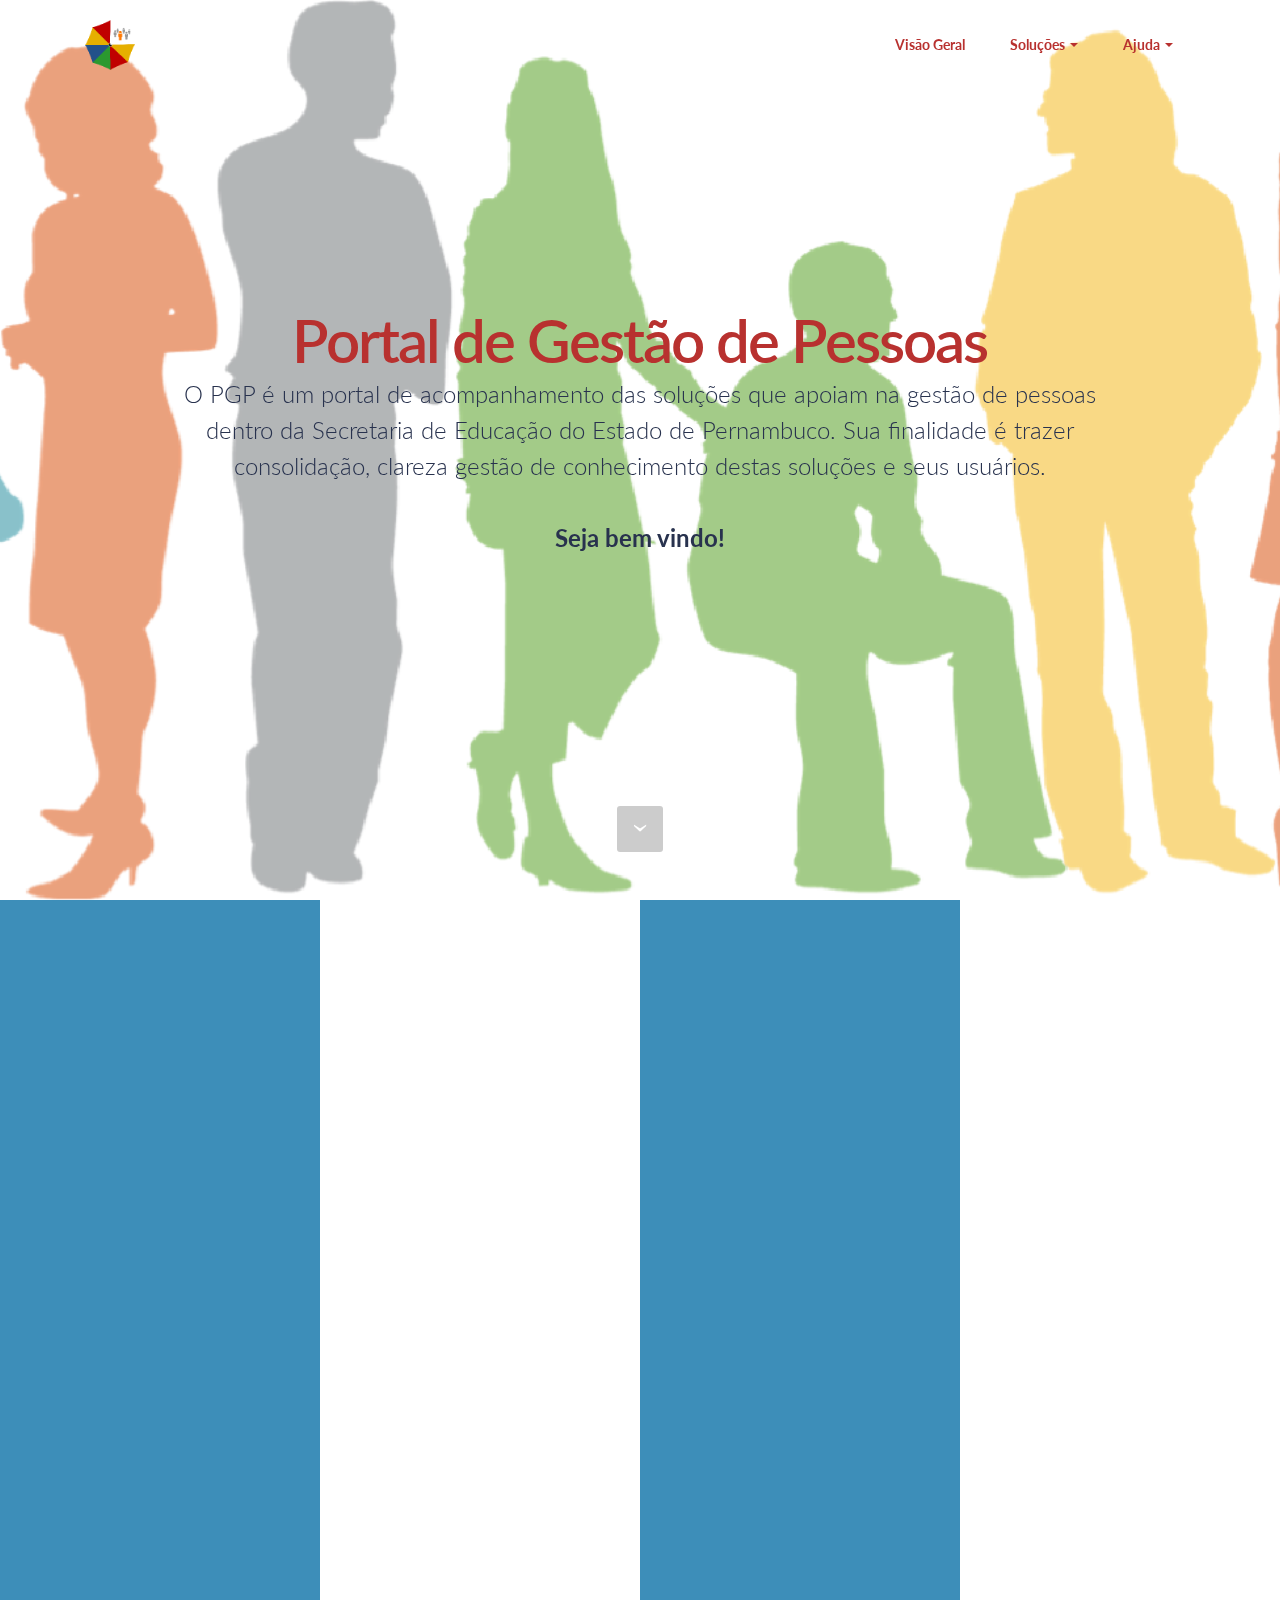
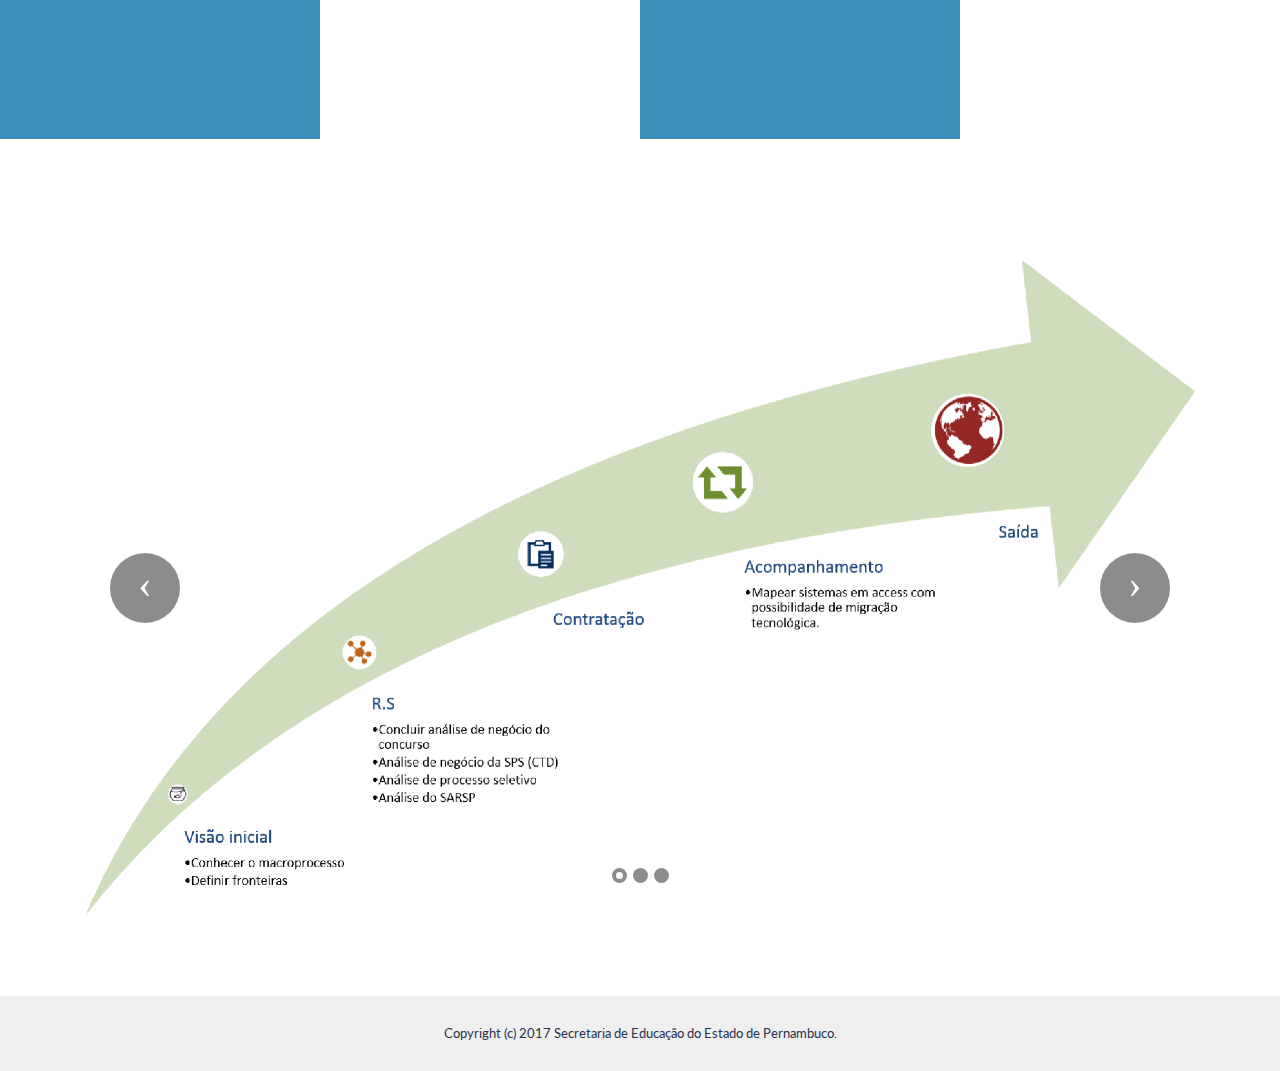
<file: pgp/index.html>
<!DOCTYPE html>
<html>
<head>
  <!-- Site made with Mobirise Website Builder v3.11.1, https://mobirise.com -->
  <meta charset="UTF-8">
  <meta http-equiv="X-UA-Compatible" content="IE=edge">
  <meta name="generator" content="Mobirise v3.11.1, mobirise.com">
  <meta name="viewport" content="width=device-width, initial-scale=1">
  <link rel="shortcut icon" href="assets/images/logo-128x128.png" type="image/x-icon">
  <meta name="description" content="">
  
  <link rel="stylesheet" href="https://fonts.googleapis.com/css?family=Lora:400,700,400italic,700italic&amp;subset=latin">
  <link rel="stylesheet" href="https://fonts.googleapis.com/css?family=Montserrat:400,700">
  <link rel="stylesheet" href="https://fonts.googleapis.com/css?family=Raleway:100,100i,200,200i,300,300i,400,400i,500,500i,600,600i,700,700i,800,800i,900,900i">
  <link rel="stylesheet" href="assets/bootstrap-material-design-font/css/material.css">
  <link rel="stylesheet" href="assets/web/assets/mobirise-icons/mobirise-icons.css">
  <link rel="stylesheet" href="assets/et-line-font-plugin/style.css">
  <link rel="stylesheet" href="assets/tether/tether.min.css">
  <link rel="stylesheet" href="assets/bootstrap/css/bootstrap.min.css">
  <link rel="stylesheet" href="assets/animate.css/animate.min.css">
  <link rel="stylesheet" href="assets/dropdown/css/style.css">
  <link rel="stylesheet" href="assets/theme/css/style.css">
  <link rel="stylesheet" href="assets/mobirise/css/mbr-additional.css" type="text/css">
  
  
  
</head>
<body>
<section id="ext_menu-j">

    <nav class="navbar navbar-dropdown bg-color transparent navbar-fixed-top">
        <div class="container">

            <div class="mbr-table">
                <div class="mbr-table-cell">

                    <div class="navbar-brand">
                        <a href="index.html" class="navbar-logo"><img src="assets/images/logo-128x128.png" alt="Mobirise"></a>
                        <a class="navbar-caption" href="https://mobirise.com"></a>
                    </div>

                </div>
                <div class="mbr-table-cell">

                    <button class="navbar-toggler pull-xs-right hidden-md-up" type="button" data-toggle="collapse" data-target="#exCollapsingNavbar">
                        <div class="hamburger-icon"></div>
                    </button>

                    <ul class="nav-dropdown collapse pull-xs-right nav navbar-nav navbar-toggleable-sm" id="exCollapsingNavbar"><li class="nav-item"><a class="nav-link link" href="index.html">Visão Geral</a></li><li class="nav-item dropdown open"><a class="nav-link link dropdown-toggle" href="https://mobirise.com/" data-toggle="dropdown-submenu" aria-expanded="true">Soluções</a><div class="dropdown-menu"><a class="dropdown-item" href="recrutamentoSelecao.html">Recrutamento e Seleção</a><a class="dropdown-item" href="contratacao.html">Contratação</a><a class="dropdown-item" href="acompanhamento.html">Acompanhamento</a><a class="dropdown-item" href="saida.html">Saída</a></div></li><li class="nav-item dropdown"><a class="nav-link link dropdown-toggle" href="https://mobirise.com/" data-toggle="dropdown-submenu" aria-expanded="false">Ajuda</a><div class="dropdown-menu"><a class="dropdown-item" href="http://www.educacao.pe.gov.br/" target="_blank">SEE PE</a><a class="dropdown-item" href="contato.html">Contato</a></div></li></ul>
                    <button hidden="" class="navbar-toggler navbar-close" type="button" data-toggle="collapse" data-target="#exCollapsingNavbar">
                        <div class="close-icon"></div>
                    </button>

                </div>
            </div>

        </div>
    </nav>

</section>

<section class="engine"><a rel="external" href="https://mobirise.com">Mobirise Web Maker</a></section><section class="mbr-section mbr-section-hero mbr-section-full mbr-parallax-background mbr-section-with-arrow mbr-after-navbar" id="header1-3" style="background-image: url(assets/images/people-png-2000x686.png);">

    <div class="mbr-overlay" style="opacity: 0.4; background-color: rgb(255, 255, 255);"></div>

    <div class="mbr-table-cell">

        <div class="container">
            <div class="row">
                <div class="mbr-section col-md-10 col-md-offset-1 text-xs-center">

                    <h1 class="mbr-section-title display-1">Portal de Gestão de Pessoas</h1>
                    <p class="mbr-section-lead lead">O PGP é um portal de acompanhamento das soluções que apoiam na gestão de pessoas dentro da Secretaria de Educação do Estado de Pernambuco.&nbsp;Sua finalidade é trazer consolidação, clareza gestão de conhecimento destas soluções e seus usuários.<br><br><strong>Seja bem vindo!</strong></p>
                    
                </div>
            </div>
        </div>
    </div>

    <div class="mbr-arrow mbr-arrow-floating" aria-hidden="true"><a href="#features2-4"><i class="mbr-arrow-icon"></i></a></div>

</section>

<section class="mbr-cards mbr-section mbr-section-nopadding" id="features2-4" style="background-color: rgb(255, 255, 255);">

        

    <div class="mbr-cards-row row striped">

        <div class="mbr-cards-col col-xs-12 col-lg-3" style="padding-top: 80px; padding-bottom: 80px;">
            <div class="container">
                <div class="card cart-block">
                    <div class="card-img"><a href="pretensaoEntrada.html" class="etl-icon icon-pencil mbr-iconfont mbr-iconfont-features2" style="color: rgb(250, 197, 28);"></a></div>
                    <div class="card-block">
                        <h4 class="card-title">Recrutamento e Seleção</h4>
                        <h5 class="card-subtitle"></h5>
                        <p class="card-text">Fase onde a Secretaria de Educação do Estado de Pernambuco divulga a necessidade de pessoal para atrair o cidadão que tenha interesse em fazer parte do corpo de profissionais da instituição.</p>
                        <div class="card-btn"><a href="recrutamentoSelecao.html" class="btn btn-secondary">ABRIR</a></div>
                    </div>
                </div>
            </div>
        </div>
        <div class="mbr-cards-col col-xs-12 col-lg-3" style="padding-top: 80px; padding-bottom: 80px;">
            <div class="container">
                <div class="card cart-block">
                    <div class="card-img"><a href="contratacao.html" class="mbri-edit mbr-iconfont mbr-iconfont-features2" style="color: rgb(41, 105, 176);"></a></div>
                    <div class="card-block">
                        <h4 class="card-title">Contratação</h4>
                        <h5 class="card-subtitle"></h5>
                        <p class="card-text">Fase onde o cidadão que obteve sucesso em um dos meios de entrada será efetivamente contratado sendo a partir deste momento reconhecido como servidor, para esta fase compreendesse desde o momento em que as gerências responsáveis tem acesso as pessoas que deverão ingressar na SEE através das variadas modalidades de contratação até a implantação de pagamento, acordo contratual, encaminhamentos, estado probatório e etc.</p>
                        <div class="card-btn"><a href="contratacao.html" class="btn btn-secondary">ABRIR</a></div>
                    </div>
                </div>
            </div>
        </div>
        <div class="mbr-cards-col col-xs-12 col-lg-3" style="padding-top: 80px; padding-bottom: 80px;">
            <div class="container">
                <div class="card cart-block">
                    <div class="card-img"><a href="acompanhamento.html" class="mbri-users mbr-iconfont mbr-iconfont-features2" style="color: rgb(65, 168, 95);"></a></div>
                    <div class="card-block">
                        <h4 class="card-title">Acompanhamento</h4>
                        <h5 class="card-subtitle"></h5>
                        <p class="card-text">Fase onde o servidor é visto por diversas óticas nos setores administrativos da Secretaria de Educação do Estado, as áreas administrativas contam com um arsenal de ferramentas que apoiam na busca por processos cada vez mais ricos e geradores de benefícios para todos que fazem a SEE.<br></p>
                        <div class="card-btn"><a href="acompanhamento.html" class="btn btn-secondary">ABRIR</a></div>
                    </div>
                </div>
            </div>
        </div>
        <div class="mbr-cards-col col-xs-12 col-lg-3" style="padding-top: 80px; padding-bottom: 80px;">
            <div class="container">
                <div class="card cart-block">
                    <div class="card-img"><a href="saida.html" class="mbri-login mbr-iconfont mbr-iconfont-features2" style="color: rgb(184, 49, 47);"></a></div>
                    <div class="card-block">
                        <h4 class="card-title">Saída</h4>
                        <h5 class="card-subtitle"></h5>
                        <p class="card-text">Fase onde o servidor tem seu vínculo de trabalho encerrado com a SEE. É compreendido que nesta fase o vínculo é encerrado mas existem cenários onde o servidor pode manter relação com a organização.<br></p>
                        <div class="card-btn"><a href="saida.html" class="btn btn-secondary">ABRIR</a></div>
                    </div>
                </div>
            </div>
        </div>
        
        
    </div>
</section>

<section class="mbr-section article mbr-section__container" id="content1-q" style="background-color: rgb(255, 255, 255); padding-top: 20px; padding-bottom: 20px;">

    <div class="container">
        <div class="row">
            <div class="col-xs-12 lead"></div>
        </div>
    </div>

</section>

<section class="mbr-slider mbr-section mbr-section__container carousel slide" data-ride="carousel" data-keyboard="false" data-wrap="true" data-pause="false" data-interval="false" id="slider2-t" style="background-color: rgb(255, 255, 255); padding-top: 80px; padding-bottom: 80px;">
    <div class=" container article-slider">
        <div class=" row">
            <div class=" col-xs-12">
                <ol class="carousel-indicators">
                    <li data-app-prevent-settings="" data-target="#slider2-t" class="active" data-slide-to="0"></li><li data-app-prevent-settings="" data-target="#slider2-t" data-slide-to="1"></li><li data-app-prevent-settings="" data-target="#slider2-t" data-slide-to="2"></li>
                </ol>
                <div class="carousel-inner" role="listbox">
                    <div class="mbr-section carousel-item dark center active" data-bg-video-slide="false">
                        <div class="mbr-table-cell">
                            
                            <div class="container-slide">
                                <img src="assets/images/roadmap-2-2000x1181.png">
                                <div class="row">
                                    <div class="col-md-8 col-md-offset-2 text-xs-center">
                                        
                                        

                                        
                                    </div>
                                </div>
                            </div>
                        </div>
                    </div><div class="mbr-section carousel-item dark center" data-bg-video-slide="false">
                        <div class="mbr-table-cell">
                            <div class="mbr-overlay"></div>
                            <div class="container-slide">
                                <img src="assets/images/sparklers.jpg">
                                <div class="row">
                                    <div class="col-md-8 col-md-offset-3 text-xs-right">
                                        <h2 class="mbr-section-title display-2">IMAGE SLIDER</h2>
                                        <p class="mbr-section-lead lead">Choose from the large selection of latest pre-made blocks - jumbotrons, hero images, parallax scrolling, video backgrounds, hamburger menu, sticky header and more.</p>

                                        <div class="mbr-section-btn"><a class="btn btn-lg btn-info" href="https://mobirise.com">FOR WINDOWS</a> <a class="btn btn-lg btn-white btn-white-outline" href="https://mobirise.com">FOR MAC</a></div>
                                    </div>
                                </div>
                            </div>
                        </div>
                    </div><div class="mbr-section carousel-item dark center" data-bg-video-slide="https://www.youtube.com/watch?v=uNCr7NdOJgw">
                        <div class="mbr-table-cell">
                            <div class="mbr-overlay"></div>
                            <div class="container-slide">
                                <img src="assets/images/bridge.jpg">
                                <div class="row">
                                    <div class="col-md-8 col-md-offset-1">
                                        <h2 class="mbr-section-title display-2">BACKGROUND VIDEO</h2>
                                        <p class="mbr-section-lead lead">Choose from the large selection of latest pre-made blocks - jumbotrons, hero images, parallax scrolling, video backgrounds, hamburger menu, sticky header and more.</p>

                                        <div class="mbr-section-btn"><a class="btn btn-lg btn-primary" href="https://mobirise.com">FOR WINDOWS</a> <a class="btn btn-lg btn-white btn-white-outline" href="https://mobirise.com">FOR MAC</a></div>
                                    </div>
                                </div>
                            </div>
                        </div>
                    </div>
                </div>

                <a data-app-prevent-settings="" class="left carousel-control" role="button" data-slide="prev" href="#slider2-t">
                    <span class="icon-prev" aria-hidden="true"></span>
                    <span class="sr-only">Previous</span>
                </a>
                <a data-app-prevent-settings="" class="right carousel-control" role="button" data-slide="next" href="#slider2-t">
                    <span class="icon-next" aria-hidden="true"></span>
                    <span class="sr-only">Next</span>
                </a>
            </div>
        </div>
    </div>
</section>

<footer class="mbr-small-footer mbr-section mbr-section-nopadding" id="footer1-g" style="background-color: rgb(239, 239, 239); padding-top: 1.75rem; padding-bottom: 1.75rem;">
    
    <div class="container">
        <p class="text-xs-center">Copyright (c) 2017 Secretaria de Educação do Estado de Pernambuco.</p>
    </div>
</footer>


  <script src="assets/web/assets/jquery/jquery.min.js"></script>
  <script src="assets/tether/tether.min.js"></script>
  <script src="assets/bootstrap/js/bootstrap.min.js"></script>
  <script src="assets/smooth-scroll/SmoothScroll.js"></script>
  <script src="assets/jarallax/jarallax.js"></script>
  <script src="assets/viewportChecker/jquery.viewportchecker.js"></script>
  <script src="assets/dropdown/js/script.min.js"></script>
  <script src="assets/touchSwipe/jquery.touchSwipe.min.js"></script>
  <script src="assets/bootstrap-carousel-swipe/bootstrap-carousel-swipe.js"></script>
  <script src="assets/jquery-mb-ytplayer/jquery.mb.YTPlayer.min.js"></script>
  <script src="assets/theme/js/script.js"></script>
  <script src="assets/mobirise-slider-video/script.js"></script>
  
  
  <input name="animation" type="hidden">
  </body>
</html>
</file>
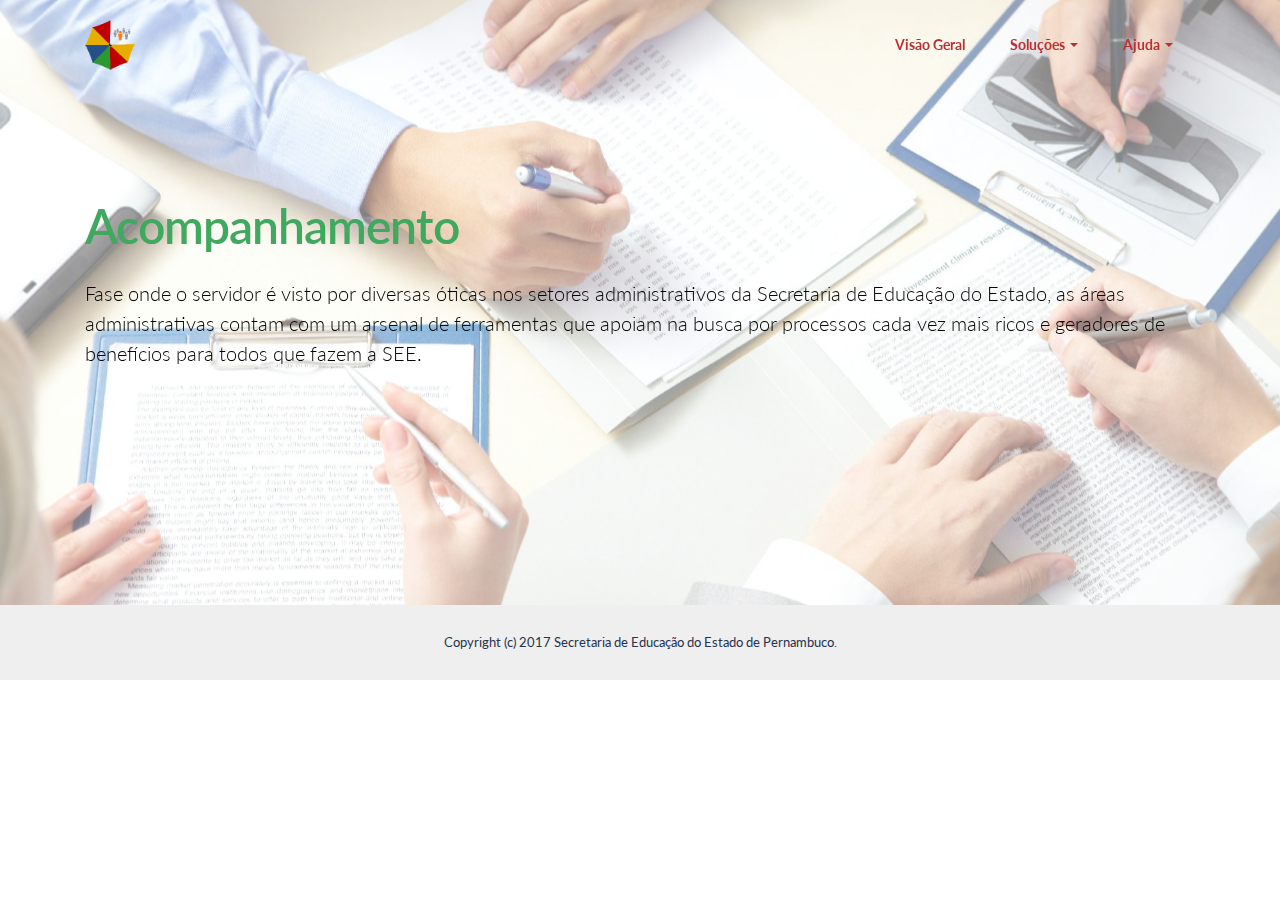
<file: pgp/acompanhamento.html>
<!DOCTYPE html>
<html>
<head>
  <!-- Site made with Mobirise Website Builder v3.11.1, https://mobirise.com -->
  <meta charset="UTF-8">
  <meta http-equiv="X-UA-Compatible" content="IE=edge">
  <meta name="generator" content="Mobirise v3.11.1, mobirise.com">
  <meta name="viewport" content="width=device-width, initial-scale=1">
  <link rel="shortcut icon" href="assets/images/logo-128x128.png" type="image/x-icon">
  <meta name="description" content="Web Page Generator Description">
  <title>Acompanhamento</title>
  <link rel="stylesheet" href="https://fonts.googleapis.com/css?family=Lora:400,700,400italic,700italic&amp;subset=latin">
  <link rel="stylesheet" href="https://fonts.googleapis.com/css?family=Montserrat:400,700">
  <link rel="stylesheet" href="https://fonts.googleapis.com/css?family=Raleway:100,100i,200,200i,300,300i,400,400i,500,500i,600,600i,700,700i,800,800i,900,900i">
  <link rel="stylesheet" href="assets/bootstrap-material-design-font/css/material.css">
  <link rel="stylesheet" href="assets/tether/tether.min.css">
  <link rel="stylesheet" href="assets/bootstrap/css/bootstrap.min.css">
  <link rel="stylesheet" href="assets/animate.css/animate.min.css">
  <link rel="stylesheet" href="assets/dropdown/css/style.css">
  <link rel="stylesheet" href="assets/theme/css/style.css">
  <link rel="stylesheet" href="assets/mobirise/css/mbr-additional.css" type="text/css">
  
  
  
</head>
<body>
<section id="ext_menu-j">

    <nav class="navbar navbar-dropdown bg-color transparent navbar-fixed-top">
        <div class="container">

            <div class="mbr-table">
                <div class="mbr-table-cell">

                    <div class="navbar-brand">
                        <a href="index.html" class="navbar-logo"><img src="assets/images/logo-128x128.png" alt="Mobirise"></a>
                        <a class="navbar-caption" href="https://mobirise.com"></a>
                    </div>

                </div>
                <div class="mbr-table-cell">

                    <button class="navbar-toggler pull-xs-right hidden-md-up" type="button" data-toggle="collapse" data-target="#exCollapsingNavbar">
                        <div class="hamburger-icon"></div>
                    </button>

                    <ul class="nav-dropdown collapse pull-xs-right nav navbar-nav navbar-toggleable-sm" id="exCollapsingNavbar"><li class="nav-item"><a class="nav-link link" href="index.html">Visão Geral</a></li><li class="nav-item dropdown open"><a class="nav-link link dropdown-toggle" href="https://mobirise.com/" data-toggle="dropdown-submenu" aria-expanded="true">Soluções</a><div class="dropdown-menu"><a class="dropdown-item" href="recrutamentoSelecao.html">Recrutamento e Seleção</a><a class="dropdown-item" href="contratacao.html">Contratação</a><a class="dropdown-item" href="acompanhamento.html">Acompanhamento</a><a class="dropdown-item" href="saida.html">Saída</a></div></li><li class="nav-item dropdown"><a class="nav-link link dropdown-toggle" href="https://mobirise.com/" data-toggle="dropdown-submenu" aria-expanded="false">Ajuda</a><div class="dropdown-menu"><a class="dropdown-item" href="http://www.educacao.pe.gov.br/" target="_blank">SEE PE</a><a class="dropdown-item" href="contato.html">Contato</a></div></li></ul>
                    <button hidden="" class="navbar-toggler navbar-close" type="button" data-toggle="collapse" data-target="#exCollapsingNavbar">
                        <div class="close-icon"></div>
                    </button>

                </div>
            </div>

        </div>
    </nav>

</section>

<section class="engine"><a rel="external" href="https://mobirise.com">mobirise.com</a></section><section class="mbr-section mbr-parallax-background mbr-after-navbar" id="content5-8" style="background-image: url(assets/images/img-acompanhamento-2000x1333.jpg); padding-top: 200px; padding-bottom: 200px;">

    <div class="mbr-overlay" style="opacity: 0.5; background-color: rgb(255, 255, 255);">
    </div>

    <div class="container">
        <h3 class="mbr-section-title display-2">Acompanhamento</h3>
        <div class="lead"><p>Fase onde o servidor é visto por diversas óticas nos setores administrativos da Secretaria de Educação do Estado, as áreas administrativas contam com um arsenal de ferramentas que apoiam na busca por processos cada vez mais ricos e geradores de benefícios para todos que fazem a SEE.</p></div>
    </div>

</section>

<footer class="mbr-small-footer mbr-section mbr-section-nopadding" id="footer1-g" style="background-color: rgb(239, 239, 239); padding-top: 1.75rem; padding-bottom: 1.75rem;">
    
    <div class="container">
        <p class="text-xs-center">Copyright (c) 2017 Secretaria de Educação do Estado de Pernambuco.</p>
    </div>
</footer>


  <script src="assets/web/assets/jquery/jquery.min.js"></script>
  <script src="assets/tether/tether.min.js"></script>
  <script src="assets/bootstrap/js/bootstrap.min.js"></script>
  <script src="assets/smooth-scroll/SmoothScroll.js"></script>
  <script src="assets/jarallax/jarallax.js"></script>
  <script src="assets/viewportChecker/jquery.viewportchecker.js"></script>
  <script src="assets/dropdown/js/script.min.js"></script>
  <script src="assets/touchSwipe/jquery.touchSwipe.min.js"></script>
  <script src="assets/theme/js/script.js"></script>
  
  
  <input name="animation" type="hidden">
  </body>
</html>
</file>
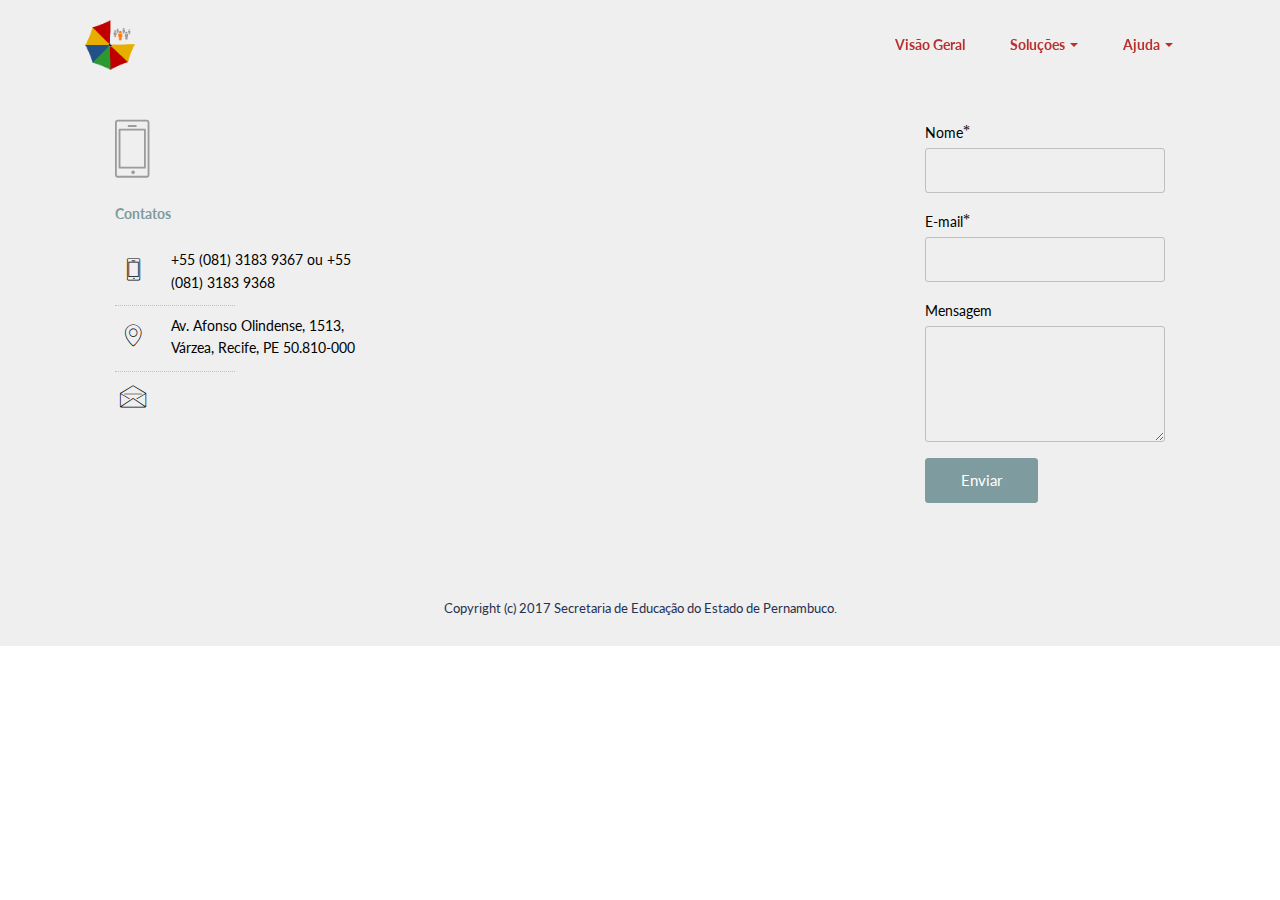
<file: pgp/contato.html>
<!DOCTYPE html>
<html>
<head>
  <!-- Site made with Mobirise Website Builder v3.11.1, https://mobirise.com -->
  <meta charset="UTF-8">
  <meta http-equiv="X-UA-Compatible" content="IE=edge">
  <meta name="generator" content="Mobirise v3.11.1, mobirise.com">
  <meta name="viewport" content="width=device-width, initial-scale=1">
  <link rel="shortcut icon" href="assets/images/logo-128x128.png" type="image/x-icon">
  <meta name="description" content="Web Creator Description">
  <title>Contato</title>
  <link rel="stylesheet" href="https://fonts.googleapis.com/css?family=Lora:400,700,400italic,700italic&amp;subset=latin">
  <link rel="stylesheet" href="https://fonts.googleapis.com/css?family=Montserrat:400,700">
  <link rel="stylesheet" href="https://fonts.googleapis.com/css?family=Raleway:100,100i,200,200i,300,300i,400,400i,500,500i,600,600i,700,700i,800,800i,900,900i">
  <link rel="stylesheet" href="assets/bootstrap-material-design-font/css/material.css">
  <link rel="stylesheet" href="assets/et-line-font-plugin/style.css">
  <link rel="stylesheet" href="assets/tether/tether.min.css">
  <link rel="stylesheet" href="assets/bootstrap/css/bootstrap.min.css">
  <link rel="stylesheet" href="assets/animate.css/animate.min.css">
  <link rel="stylesheet" href="assets/dropdown/css/style.css">
  <link rel="stylesheet" href="assets/theme/css/style.css">
  <link rel="stylesheet" href="assets/mobirise/css/mbr-additional.css" type="text/css">
  
  
  
</head>
<body>
<section id="ext_menu-j">

    <nav class="navbar navbar-dropdown bg-color transparent navbar-fixed-top">
        <div class="container">

            <div class="mbr-table">
                <div class="mbr-table-cell">

                    <div class="navbar-brand">
                        <a href="index.html" class="navbar-logo"><img src="assets/images/logo-128x128.png" alt="Mobirise"></a>
                        <a class="navbar-caption" href="https://mobirise.com"></a>
                    </div>

                </div>
                <div class="mbr-table-cell">

                    <button class="navbar-toggler pull-xs-right hidden-md-up" type="button" data-toggle="collapse" data-target="#exCollapsingNavbar">
                        <div class="hamburger-icon"></div>
                    </button>

                    <ul class="nav-dropdown collapse pull-xs-right nav navbar-nav navbar-toggleable-sm" id="exCollapsingNavbar"><li class="nav-item"><a class="nav-link link" href="index.html">Visão Geral</a></li><li class="nav-item dropdown open"><a class="nav-link link dropdown-toggle" href="https://mobirise.com/" data-toggle="dropdown-submenu" aria-expanded="true">Soluções</a><div class="dropdown-menu"><a class="dropdown-item" href="recrutamentoSelecao.html">Recrutamento e Seleção</a><a class="dropdown-item" href="contratacao.html">Contratação</a><a class="dropdown-item" href="acompanhamento.html">Acompanhamento</a><a class="dropdown-item" href="saida.html">Saída</a></div></li><li class="nav-item dropdown"><a class="nav-link link dropdown-toggle" href="https://mobirise.com/" data-toggle="dropdown-submenu" aria-expanded="false">Ajuda</a><div class="dropdown-menu"><a class="dropdown-item" href="http://www.educacao.pe.gov.br/" target="_blank">SEE PE</a><a class="dropdown-item" href="contato.html">Contato</a></div></li></ul>
                    <button hidden="" class="navbar-toggler navbar-close" type="button" data-toggle="collapse" data-target="#exCollapsingNavbar">
                        <div class="close-icon"></div>
                    </button>

                </div>
            </div>

        </div>
    </nav>

</section>

<section class="engine"><a rel="external" href="https://mobirise.com">Mobirise</a></section><section class="mbr-footer mbr-section mbr-section-md-padding mbr-after-navbar" id="contacts5-i" style="background-color: rgb(239, 239, 239); padding-top: 120px; padding-bottom: 60px;">


    <div class="row">
    
            <div class="mbr-company col-xs-12 col-md-6 col-lg-3">

                <div class="mbr-company card">
                    <div><span class="etl-icon icon-phone mbr-iconfont mbr-iconfont-logo-contacts3"></span></div>
                    <div class="card-block">
                        <p class="card-text"><strong>Contatos</strong><br></p>
                    </div>
                    <ul class="list-group list-group-flush">
                        <li class="list-group-item">
                            <span class="list-group-icon"><span class="etl-icon icon-phone mbr-iconfont-company-contacts5"></span></span>
                            <span class="list-group-text">+55 (081) 3183 9367 ou +55 (081) 3183 9368</span>
                        </li>
                        <li class="list-group-item">
                            <span class="list-group-icon"><span class="etl-icon icon-map-pin mbr-iconfont-company-contacts5"></span></span>
                            <span class="list-group-text">Av. Afonso Olindense, 1513, Várzea,&nbsp;Recife, PE 50.810-000<br></span>
                        </li>
                        <li class="list-group-item active">
                            <span class="list-group-icon"><span class="etl-icon icon-envelope mbr-iconfont-company-contacts5"></span></span>
                            <span class="list-group-text"><a href="mailto:support@mobirise.com">pdp@educacao.pe.gov.br</a></span>
                        </li>
                    </ul>
                </div>

            </div>
            <div class="mbr-footer-content col-xs-12 col-md-6 col-lg-3">
                <h4></h4>
                <ul></ul>
            </div>
            <div class="mbr-footer-content col-xs-12 col-md-6 col-lg-3">
                <p></p>
            </div>
            <div class="col-xs-12 col-md-6 col-lg-3" data-form-type="formoid">

                <div data-form-alert="true">
                    <div hidden="" data-form-alert-success="true">Em breve retornaremos seu contato, obrigado!</div>
                </div>

                <form action="https://mobirise.com/" method="post" data-form-title="MESSAGE">

                    <input type="hidden" value="YyvPmZtr1YmwPjA2KRLkhTDUHRHxe8Xorq52wAXBGYXtPpjLjYX8q2lDWc4SsmMNHe+tNs+cfuFpXeEaChfBjgjR85T1NuMfz/5fqwwew5tVxRdQzzH/gZUDrJE6IxYN" data-form-email="true">

                    <div class="form-group">
                        <label class="form-control-label" for="contacts5-i-name">Nome<span class="form-asterisk">*</span></label>
                        <input type="text" class="form-control input-sm input-inverse" name="name" required="" data-form-field="Name" id="contacts5-i-name">
                    </div>

                    <div class="form-group">
                        <label class="form-control-label" for="contacts5-i-email">E-mail<span class="form-asterisk">*</span></label>
                        <input type="email" class="form-control input-sm input-inverse" name="email" required="" data-form-field="Email" id="contacts5-i-email">
                    </div>

                    

                    <div class="form-group">
                        <label class="form-control-label" for="contacts5-i-message">Mensagem</label>
                        <textarea class="form-control input-sm input-inverse" name="message" data-form-field="Message" rows="5" id="contacts5-i-message"></textarea>
                    </div>

                    <div><button type="submit" class="btn btn-sm btn-info">Enviar</button></div>

                </form>

            </div>
        </div>
</section>

<footer class="mbr-small-footer mbr-section mbr-section-nopadding" id="footer1-g" style="background-color: rgb(239, 239, 239); padding-top: 1.75rem; padding-bottom: 1.75rem;">
    
    <div class="container">
        <p class="text-xs-center">Copyright (c) 2017 Secretaria de Educação do Estado de Pernambuco.</p>
    </div>
</footer>


  <script src="assets/web/assets/jquery/jquery.min.js"></script>
  <script src="assets/tether/tether.min.js"></script>
  <script src="assets/bootstrap/js/bootstrap.min.js"></script>
  <script src="assets/smooth-scroll/SmoothScroll.js"></script>
  <script src="assets/viewportChecker/jquery.viewportchecker.js"></script>
  <script src="assets/dropdown/js/script.min.js"></script>
  <script src="assets/touchSwipe/jquery.touchSwipe.min.js"></script>
  <script src="assets/theme/js/script.js"></script>
  <script src="assets/formoid/formoid.min.js"></script>
  
  
  <input name="animation" type="hidden">
  </body>
</html>
</file>
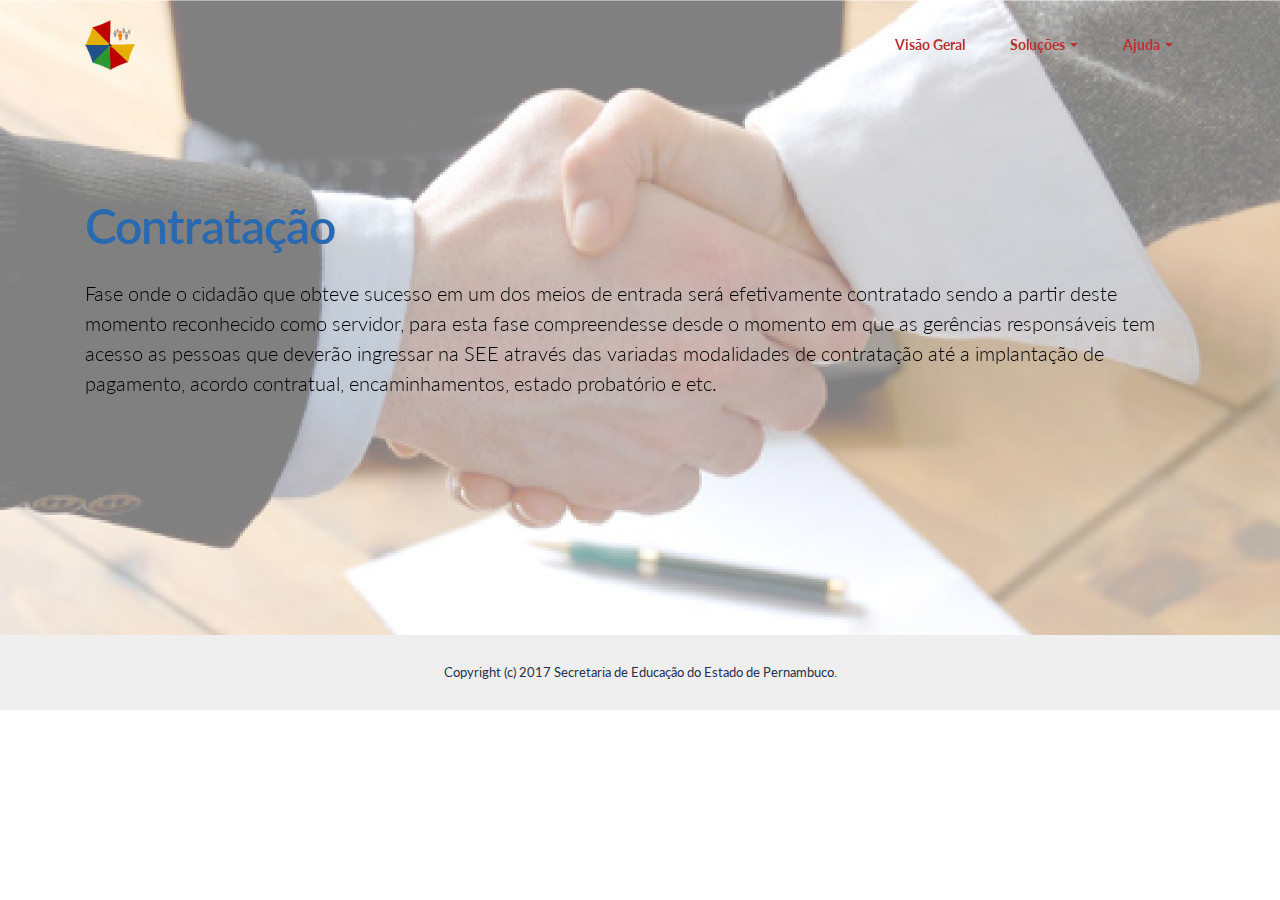
<file: pgp/contratacao.html>
<!DOCTYPE html>
<html>
<head>
  <!-- Site made with Mobirise Website Builder v3.11.1, https://mobirise.com -->
  <meta charset="UTF-8">
  <meta http-equiv="X-UA-Compatible" content="IE=edge">
  <meta name="generator" content="Mobirise v3.11.1, mobirise.com">
  <meta name="viewport" content="width=device-width, initial-scale=1">
  <link rel="shortcut icon" href="assets/images/logo-128x128.png" type="image/x-icon">
  <meta name="description" content="Web Page Generator Description">
  <title>Contratação</title>
  <link rel="stylesheet" href="https://fonts.googleapis.com/css?family=Lora:400,700,400italic,700italic&amp;subset=latin">
  <link rel="stylesheet" href="https://fonts.googleapis.com/css?family=Montserrat:400,700">
  <link rel="stylesheet" href="https://fonts.googleapis.com/css?family=Raleway:100,100i,200,200i,300,300i,400,400i,500,500i,600,600i,700,700i,800,800i,900,900i">
  <link rel="stylesheet" href="assets/bootstrap-material-design-font/css/material.css">
  <link rel="stylesheet" href="assets/tether/tether.min.css">
  <link rel="stylesheet" href="assets/bootstrap/css/bootstrap.min.css">
  <link rel="stylesheet" href="assets/animate.css/animate.min.css">
  <link rel="stylesheet" href="assets/dropdown/css/style.css">
  <link rel="stylesheet" href="assets/theme/css/style.css">
  <link rel="stylesheet" href="assets/mobirise/css/mbr-additional.css" type="text/css">
  
  
  
</head>
<body>
<section id="ext_menu-j">

    <nav class="navbar navbar-dropdown bg-color transparent navbar-fixed-top">
        <div class="container">

            <div class="mbr-table">
                <div class="mbr-table-cell">

                    <div class="navbar-brand">
                        <a href="index.html" class="navbar-logo"><img src="assets/images/logo-128x128.png" alt="Mobirise"></a>
                        <a class="navbar-caption" href="https://mobirise.com"></a>
                    </div>

                </div>
                <div class="mbr-table-cell">

                    <button class="navbar-toggler pull-xs-right hidden-md-up" type="button" data-toggle="collapse" data-target="#exCollapsingNavbar">
                        <div class="hamburger-icon"></div>
                    </button>

                    <ul class="nav-dropdown collapse pull-xs-right nav navbar-nav navbar-toggleable-sm" id="exCollapsingNavbar"><li class="nav-item"><a class="nav-link link" href="index.html">Visão Geral</a></li><li class="nav-item dropdown open"><a class="nav-link link dropdown-toggle" href="https://mobirise.com/" data-toggle="dropdown-submenu" aria-expanded="true">Soluções</a><div class="dropdown-menu"><a class="dropdown-item" href="recrutamentoSelecao.html">Recrutamento e Seleção</a><a class="dropdown-item" href="contratacao.html">Contratação</a><a class="dropdown-item" href="acompanhamento.html">Acompanhamento</a><a class="dropdown-item" href="saida.html">Saída</a></div></li><li class="nav-item dropdown"><a class="nav-link link dropdown-toggle" href="https://mobirise.com/" data-toggle="dropdown-submenu" aria-expanded="false">Ajuda</a><div class="dropdown-menu"><a class="dropdown-item" href="http://www.educacao.pe.gov.br/" target="_blank">SEE PE</a><a class="dropdown-item" href="contato.html">Contato</a></div></li></ul>
                    <button hidden="" class="navbar-toggler navbar-close" type="button" data-toggle="collapse" data-target="#exCollapsingNavbar">
                        <div class="close-icon"></div>
                    </button>

                </div>
            </div>

        </div>
    </nav>

</section>

<section class="engine"><a rel="external" href="https://mobirise.com">Web Site Builder</a></section><section class="mbr-section mbr-parallax-background mbr-after-navbar" id="content5-6" style="background-image: url(assets/images/img-contrato-2000x889.jpg); padding-top: 200px; padding-bottom: 200px;">

    <div class="mbr-overlay" style="opacity: 0.5; background-color: rgb(255, 255, 255);">
    </div>

    <div class="container">
        <h3 class="mbr-section-title display-2">Contratação</h3>
        <div class="lead"><p>Fase onde o cidadão que obteve sucesso em um dos meios de entrada será efetivamente contratado sendo a partir deste momento reconhecido como servidor, para esta fase compreendesse desde o momento em que as gerências responsáveis tem acesso as pessoas que deverão ingressar na SEE através das variadas modalidades de contratação até a implantação de pagamento, acordo contratual, encaminhamentos, estado probatório e etc.</p></div>
    </div>

</section>

<footer class="mbr-small-footer mbr-section mbr-section-nopadding" id="footer1-g" style="background-color: rgb(239, 239, 239); padding-top: 1.75rem; padding-bottom: 1.75rem;">
    
    <div class="container">
        <p class="text-xs-center">Copyright (c) 2017 Secretaria de Educação do Estado de Pernambuco.</p>
    </div>
</footer>


  <script src="assets/web/assets/jquery/jquery.min.js"></script>
  <script src="assets/tether/tether.min.js"></script>
  <script src="assets/bootstrap/js/bootstrap.min.js"></script>
  <script src="assets/smooth-scroll/SmoothScroll.js"></script>
  <script src="assets/jarallax/jarallax.js"></script>
  <script src="assets/viewportChecker/jquery.viewportchecker.js"></script>
  <script src="assets/dropdown/js/script.min.js"></script>
  <script src="assets/touchSwipe/jquery.touchSwipe.min.js"></script>
  <script src="assets/theme/js/script.js"></script>
  
  
  <input name="animation" type="hidden">
  </body>
</html>
</file>
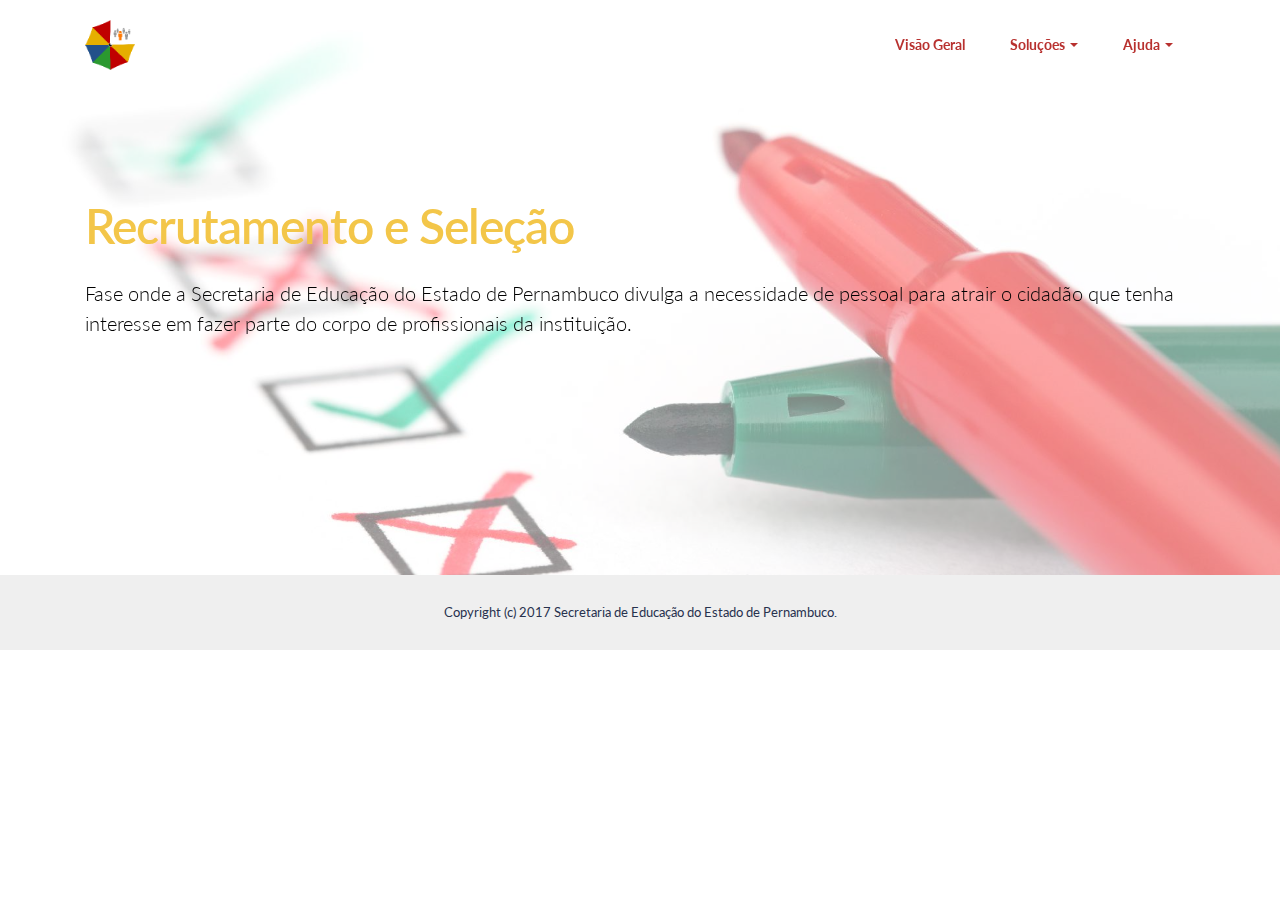
<file: pgp/recrutamentoSelecao.html>
<!DOCTYPE html>
<html>
<head>
  <!-- Site made with Mobirise Website Builder v3.11.1, https://mobirise.com -->
  <meta charset="UTF-8">
  <meta http-equiv="X-UA-Compatible" content="IE=edge">
  <meta name="generator" content="Mobirise v3.11.1, mobirise.com">
  <meta name="viewport" content="width=device-width, initial-scale=1">
  <link rel="shortcut icon" href="assets/images/logo-128x128.png" type="image/x-icon">
  <meta name="description" content="Web Page Generator Description">
  <title>Recrutamento e Seleção</title>
  <link rel="stylesheet" href="https://fonts.googleapis.com/css?family=Lora:400,700,400italic,700italic&amp;subset=latin">
  <link rel="stylesheet" href="https://fonts.googleapis.com/css?family=Montserrat:400,700">
  <link rel="stylesheet" href="https://fonts.googleapis.com/css?family=Raleway:100,100i,200,200i,300,300i,400,400i,500,500i,600,600i,700,700i,800,800i,900,900i">
  <link rel="stylesheet" href="assets/bootstrap-material-design-font/css/material.css">
  <link rel="stylesheet" href="assets/tether/tether.min.css">
  <link rel="stylesheet" href="assets/bootstrap/css/bootstrap.min.css">
  <link rel="stylesheet" href="assets/animate.css/animate.min.css">
  <link rel="stylesheet" href="assets/dropdown/css/style.css">
  <link rel="stylesheet" href="assets/theme/css/style.css">
  <link rel="stylesheet" href="assets/mobirise/css/mbr-additional.css" type="text/css">
  
  
  
</head>
<body>
<section id="ext_menu-j">

    <nav class="navbar navbar-dropdown bg-color transparent navbar-fixed-top">
        <div class="container">

            <div class="mbr-table">
                <div class="mbr-table-cell">

                    <div class="navbar-brand">
                        <a href="index.html" class="navbar-logo"><img src="assets/images/logo-128x128.png" alt="Mobirise"></a>
                        <a class="navbar-caption" href="https://mobirise.com"></a>
                    </div>

                </div>
                <div class="mbr-table-cell">

                    <button class="navbar-toggler pull-xs-right hidden-md-up" type="button" data-toggle="collapse" data-target="#exCollapsingNavbar">
                        <div class="hamburger-icon"></div>
                    </button>

                    <ul class="nav-dropdown collapse pull-xs-right nav navbar-nav navbar-toggleable-sm" id="exCollapsingNavbar"><li class="nav-item"><a class="nav-link link" href="index.html">Visão Geral</a></li><li class="nav-item dropdown open"><a class="nav-link link dropdown-toggle" href="https://mobirise.com/" data-toggle="dropdown-submenu" aria-expanded="true">Soluções</a><div class="dropdown-menu"><a class="dropdown-item" href="recrutamentoSelecao.html">Recrutamento e Seleção</a><a class="dropdown-item" href="contratacao.html">Contratação</a><a class="dropdown-item" href="acompanhamento.html">Acompanhamento</a><a class="dropdown-item" href="saida.html">Saída</a></div></li><li class="nav-item dropdown"><a class="nav-link link dropdown-toggle" href="https://mobirise.com/" data-toggle="dropdown-submenu" aria-expanded="false">Ajuda</a><div class="dropdown-menu"><a class="dropdown-item" href="http://www.educacao.pe.gov.br/" target="_blank">SEE PE</a><a class="dropdown-item" href="contato.html">Contato</a></div></li></ul>
                    <button hidden="" class="navbar-toggler navbar-close" type="button" data-toggle="collapse" data-target="#exCollapsingNavbar">
                        <div class="close-icon"></div>
                    </button>

                </div>
            </div>

        </div>
    </nav>

</section>

<section class="engine"><a rel="external" href="https://mobirise.com">Website Creator</a></section><section class="mbr-section mbr-parallax-background mbr-after-navbar" id="content5-2" style="background-image: url(assets/images/img-pretensaoentrada-2000x1080.jpg); padding-top: 200px; padding-bottom: 200px;">

    <div class="mbr-overlay" style="opacity: 0.5; background-color: rgb(255, 255, 255);">
    </div>

    <div class="container">
        <h3 class="mbr-section-title display-2">Recrutamento e Seleção</h3>
        <div class="lead"><p>Fase onde a Secretaria de Educação do Estado de Pernambuco divulga a necessidade de pessoal para atrair o cidadão que tenha interesse em fazer parte do corpo de profissionais da instituição.</p></div>
    </div>

</section>

<footer class="mbr-small-footer mbr-section mbr-section-nopadding" id="footer1-g" style="background-color: rgb(239, 239, 239); padding-top: 1.75rem; padding-bottom: 1.75rem;">
    
    <div class="container">
        <p class="text-xs-center">Copyright (c) 2017 Secretaria de Educação do Estado de Pernambuco.</p>
    </div>
</footer>


  <script src="assets/web/assets/jquery/jquery.min.js"></script>
  <script src="assets/tether/tether.min.js"></script>
  <script src="assets/bootstrap/js/bootstrap.min.js"></script>
  <script src="assets/smooth-scroll/SmoothScroll.js"></script>
  <script src="assets/jarallax/jarallax.js"></script>
  <script src="assets/viewportChecker/jquery.viewportchecker.js"></script>
  <script src="assets/dropdown/js/script.min.js"></script>
  <script src="assets/touchSwipe/jquery.touchSwipe.min.js"></script>
  <script src="assets/theme/js/script.js"></script>
  
  
  <input name="animation" type="hidden">
  </body>
</html>
</file>
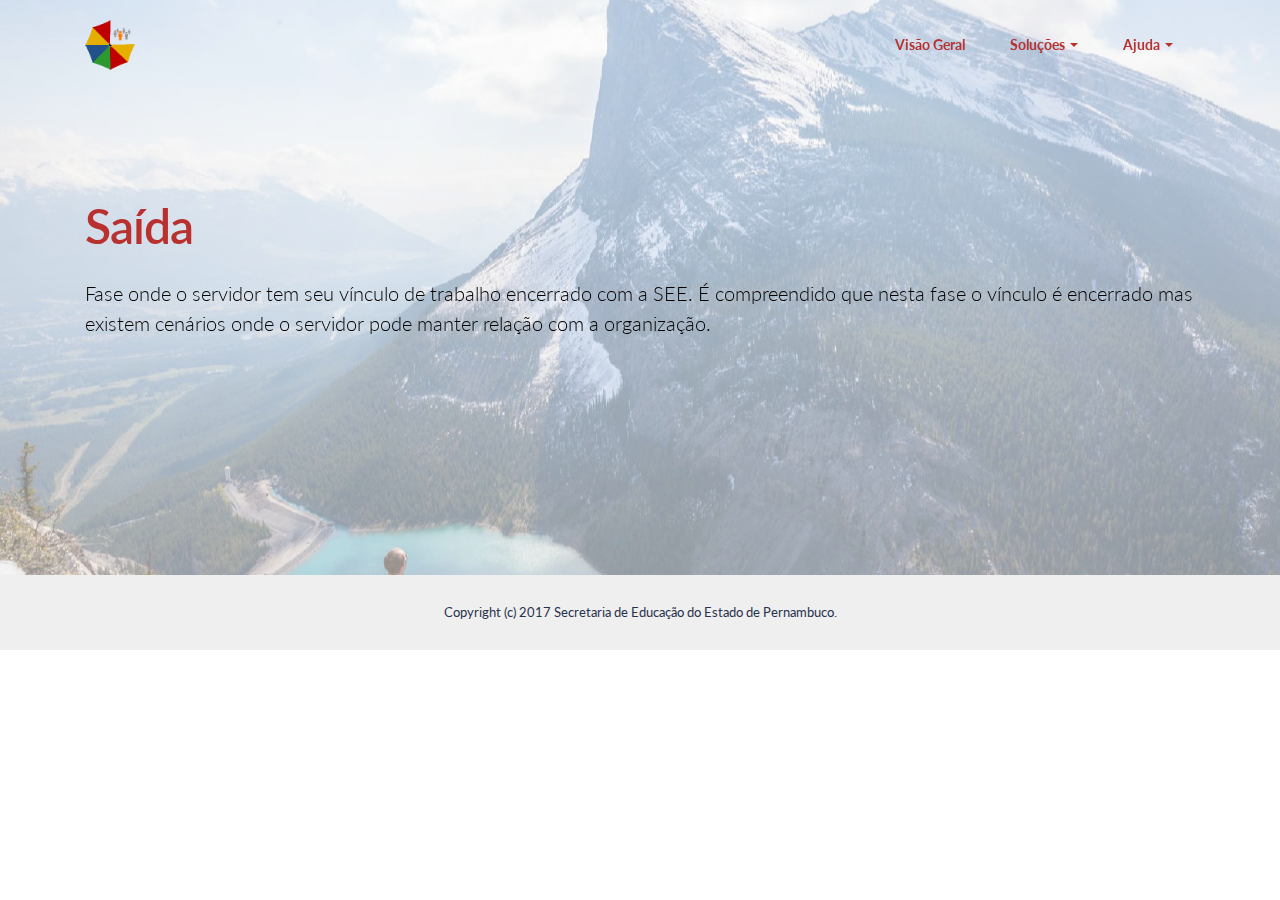
<file: pgp/saida.html>
<!DOCTYPE html>
<html>
<head>
  <!-- Site made with Mobirise Website Builder v3.11.1, https://mobirise.com -->
  <meta charset="UTF-8">
  <meta http-equiv="X-UA-Compatible" content="IE=edge">
  <meta name="generator" content="Mobirise v3.11.1, mobirise.com">
  <meta name="viewport" content="width=device-width, initial-scale=1">
  <link rel="shortcut icon" href="assets/images/logo-128x128.png" type="image/x-icon">
  <meta name="description" content="Web Page Generator Description">
  <title>Saída</title>
  <link rel="stylesheet" href="https://fonts.googleapis.com/css?family=Lora:400,700,400italic,700italic&amp;subset=latin">
  <link rel="stylesheet" href="https://fonts.googleapis.com/css?family=Montserrat:400,700">
  <link rel="stylesheet" href="https://fonts.googleapis.com/css?family=Raleway:100,100i,200,200i,300,300i,400,400i,500,500i,600,600i,700,700i,800,800i,900,900i">
  <link rel="stylesheet" href="assets/bootstrap-material-design-font/css/material.css">
  <link rel="stylesheet" href="assets/tether/tether.min.css">
  <link rel="stylesheet" href="assets/bootstrap/css/bootstrap.min.css">
  <link rel="stylesheet" href="assets/animate.css/animate.min.css">
  <link rel="stylesheet" href="assets/dropdown/css/style.css">
  <link rel="stylesheet" href="assets/theme/css/style.css">
  <link rel="stylesheet" href="assets/mobirise/css/mbr-additional.css" type="text/css">
  
  
  
</head>
<body>
<section id="ext_menu-j">

    <nav class="navbar navbar-dropdown bg-color transparent navbar-fixed-top">
        <div class="container">

            <div class="mbr-table">
                <div class="mbr-table-cell">

                    <div class="navbar-brand">
                        <a href="index.html" class="navbar-logo"><img src="assets/images/logo-128x128.png" alt="Mobirise"></a>
                        <a class="navbar-caption" href="https://mobirise.com"></a>
                    </div>

                </div>
                <div class="mbr-table-cell">

                    <button class="navbar-toggler pull-xs-right hidden-md-up" type="button" data-toggle="collapse" data-target="#exCollapsingNavbar">
                        <div class="hamburger-icon"></div>
                    </button>

                    <ul class="nav-dropdown collapse pull-xs-right nav navbar-nav navbar-toggleable-sm" id="exCollapsingNavbar"><li class="nav-item"><a class="nav-link link" href="index.html">Visão Geral</a></li><li class="nav-item dropdown open"><a class="nav-link link dropdown-toggle" href="https://mobirise.com/" data-toggle="dropdown-submenu" aria-expanded="true">Soluções</a><div class="dropdown-menu"><a class="dropdown-item" href="recrutamentoSelecao.html">Recrutamento e Seleção</a><a class="dropdown-item" href="contratacao.html">Contratação</a><a class="dropdown-item" href="acompanhamento.html">Acompanhamento</a><a class="dropdown-item" href="saida.html">Saída</a></div></li><li class="nav-item dropdown"><a class="nav-link link dropdown-toggle" href="https://mobirise.com/" data-toggle="dropdown-submenu" aria-expanded="false">Ajuda</a><div class="dropdown-menu"><a class="dropdown-item" href="http://www.educacao.pe.gov.br/" target="_blank">SEE PE</a><a class="dropdown-item" href="contato.html">Contato</a></div></li></ul>
                    <button hidden="" class="navbar-toggler navbar-close" type="button" data-toggle="collapse" data-target="#exCollapsingNavbar">
                        <div class="close-icon"></div>
                    </button>

                </div>
            </div>

        </div>
    </nav>

</section>

<section class="engine"><a rel="external" href="https://mobirise.com">https://mobirise.com/</a></section><section class="mbr-section mbr-parallax-background mbr-after-navbar" id="content5-a" style="background-image: url(assets/images/mbr-1-2000x1333.jpg); padding-top: 200px; padding-bottom: 200px;">

    <div class="mbr-overlay" style="opacity: 0.5; background-color: rgb(255, 255, 255);">
    </div>

    <div class="container">
        <h3 class="mbr-section-title display-2">Saída</h3>
        <div class="lead"><p>Fase onde o servidor tem seu vínculo de trabalho encerrado com a SEE. É compreendido que nesta fase o vínculo é encerrado mas existem cenários onde o servidor pode manter relação com a organização.</p></div>
    </div>

</section>

<footer class="mbr-small-footer mbr-section mbr-section-nopadding" id="footer1-g" style="background-color: rgb(239, 239, 239); padding-top: 1.75rem; padding-bottom: 1.75rem;">
    
    <div class="container">
        <p class="text-xs-center">Copyright (c) 2017 Secretaria de Educação do Estado de Pernambuco.</p>
    </div>
</footer>


  <script src="assets/web/assets/jquery/jquery.min.js"></script>
  <script src="assets/tether/tether.min.js"></script>
  <script src="assets/bootstrap/js/bootstrap.min.js"></script>
  <script src="assets/smooth-scroll/SmoothScroll.js"></script>
  <script src="assets/jarallax/jarallax.js"></script>
  <script src="assets/viewportChecker/jquery.viewportchecker.js"></script>
  <script src="assets/dropdown/js/script.min.js"></script>
  <script src="assets/touchSwipe/jquery.touchSwipe.min.js"></script>
  <script src="assets/theme/js/script.js"></script>
  
  
  <input name="animation" type="hidden">
  </body>
</html>
</file>
<file: pgp/assets/bootstrap-material-design-font/css/material.css>
@font-face {
  font-family: 'Material-Design-Icons';
  src: url('../fonts/Material-Design-Icons.eot?3ocs8m');
  src: url('../fonts/Material-Design-Icons.eot?#iefix3ocs8m') format('embedded-opentype'), url('../fonts/Material-Design-Icons.woff?3ocs8m') format('woff'), url('../fonts/Material-Design-Icons.ttf?3ocs8m') format('truetype'), url('../fonts/Material-Design-Icons.svg?3ocs8m#Material-Design-Icons') format('svg');
  font-weight: normal;
  font-style: normal;
}
[class^="mdi-"],
[class*="mdi-"] {
  speak: none;
  display: inline-block;
  font-style: normal;
  font-variant:normal;
  font-weight:normal;
  /*font-size:24px;*/
  line-height:1;
  font-family:'Material-Design-Icons' !important;
  text-rendering: auto;
  
  -webkit-font-smoothing: antialiased;
  -moz-osx-font-smoothing: grayscale;
  -webkit-transform: translate(0, 0);
      -ms-transform: translate(0, 0);
          transform: translate(0, 0);
}
[class^="mdi-"]:before,
[class*="mdi-"]:before {
  display: inline-block;
  speak: none;
  text-decoration: inherit;
}
[class^="mdi-"].pull-left,
[class*="mdi-"].pull-left {
  margin-right: .3em;
}
[class^="mdi-"].pull-right,
[class*="mdi-"].pull-right {
  margin-left: .3em;
}
[class^="mdi-"].mdi-lg:before,
[class*="mdi-"].mdi-lg:before,
[class^="mdi-"].mdi-lg:after,
[class*="mdi-"].mdi-lg:after {
  font-size: 1.33333333em;
  line-height: 0.75em;
  vertical-align: -15%;
}
[class^="mdi-"].mdi-2x:before,
[class*="mdi-"].mdi-2x:before,
[class^="mdi-"].mdi-2x:after,
[class*="mdi-"].mdi-2x:after {
  font-size: 2em;
}
[class^="mdi-"].mdi-3x:before,
[class*="mdi-"].mdi-3x:before,
[class^="mdi-"].mdi-3x:after,
[class*="mdi-"].mdi-3x:after {
  font-size: 3em;
}
[class^="mdi-"].mdi-4x:before,
[class*="mdi-"].mdi-4x:before,
[class^="mdi-"].mdi-4x:after,
[class*="mdi-"].mdi-4x:after {
  font-size: 4em;
}
[class^="mdi-"].mdi-5x:before,
[class*="mdi-"].mdi-5x:before,
[class^="mdi-"].mdi-5x:after,
[class*="mdi-"].mdi-5x:after {
  font-size: 5em;
}
[class^="mdi-device-signal-cellular-"]:after,
[class^="mdi-device-battery-"]:after,
[class^="mdi-device-battery-charging-"]:after,
[class^="mdi-device-signal-cellular-connected-no-internet-"]:after,
[class^="mdi-device-signal-wifi-"]:after,
[class^="mdi-device-signal-wifi-statusbar-not-connected"]:after,
.mdi-device-network-wifi:after {
  opacity: .3;
  position: absolute;
  left: 0;
  top: 0;
  z-index: 1;
  display: inline-block;
  speak: none;
  text-decoration: inherit;
}
[class^="mdi-device-signal-cellular-"]:after {
  content: "\e758";
}
[class^="mdi-device-battery-"]:after {
  content: "\e735";
}
[class^="mdi-device-battery-charging-"]:after {
  content: "\e733";
}
[class^="mdi-device-signal-cellular-connected-no-internet-"]:after {
  content: "\e75d";
}
[class^="mdi-device-signal-wifi-"]:after,
.mdi-device-network-wifi:after {
  content: "\e765";
}
[class^="mdi-device-signal-wifi-statusbasr-not-connected"]:after {
  content: "\e8f7";
}
.mdi-device-signal-cellular-off:after,
.mdi-device-signal-cellular-null:after,
.mdi-device-signal-cellular-no-sim:after,
.mdi-device-signal-wifi-off:after,
.mdi-device-signal-wifi-4-bar:after,
.mdi-device-signal-cellular-4-bar:after,
.mdi-device-battery-alert:after,
.mdi-device-signal-cellular-connected-no-internet-4-bar:after,
.mdi-device-battery-std:after,
.mdi-device-battery-full .mdi-device-battery-unknown:after {
  content: "";
}
.mdi-fw {
  width: 1.28571429em;
  text-align: center;
}
.mdi-ul {
  padding-left: 0;
  margin-left: 2.14285714em;
  list-style-type: none;
}
.mdi-ul > li {
  position: relative;
}
.mdi-li {
  position: absolute;
  left: -2.14285714em;
  width: 2.14285714em;
  top: 0.14285714em;
  text-align: center;
}
.mdi-li.mdi-lg {
  left: -1.85714286em;
}
.mdi-border {
  padding: .2em .25em .15em;
  border: solid 0.08em #eeeeee;
  border-radius: .1em;
}
.mdi-spin {
  -webkit-animation: mdi-spin 2s infinite linear;
  animation: mdi-spin 2s infinite linear;
  -webkit-transform-origin: 50% 50%;
  -ms-transform-origin: 50% 50%;
      transform-origin: 50% 50%;
}
.mdi-pulse {
  -webkit-animation: mdi-spin 1s steps(8) infinite;
  animation: mdi-spin 1s steps(8) infinite;
  -webkit-transform-origin: 50% 50%;
  -ms-transform-origin: 50% 50%;
      transform-origin: 50% 50%;
}
@-webkit-keyframes mdi-spin {
  0% {
    -webkit-transform: rotate(0deg);
    transform: rotate(0deg);
  }
  100% {
    -webkit-transform: rotate(359deg);
    transform: rotate(359deg);
  }
}
@keyframes mdi-spin {
  0% {
    -webkit-transform: rotate(0deg);
    transform: rotate(0deg);
  }
  100% {
    -webkit-transform: rotate(359deg);
    transform: rotate(359deg);
  }
}
.mdi-rotate-90 {
  filter: progid:DXImageTransform.Microsoft.BasicImage(rotation=1);
  -webkit-transform: rotate(90deg);
  -ms-transform: rotate(90deg);
  transform: rotate(90deg);
}
.mdi-rotate-180 {
  filter: progid:DXImageTransform.Microsoft.BasicImage(rotation=2);
  -webkit-transform: rotate(180deg);
  -ms-transform: rotate(180deg);
  transform: rotate(180deg);
}
.mdi-rotate-270 {
  filter: progid:DXImageTransform.Microsoft.BasicImage(rotation=3);
  -webkit-transform: rotate(270deg);
  -ms-transform: rotate(270deg);
  transform: rotate(270deg);
}
.mdi-flip-horizontal {
  filter: progid:DXImageTransform.Microsoft.BasicImage(rotation=0, mirror=1);
  -webkit-transform: scale(-1, 1);
  -ms-transform: scale(-1, 1);
  transform: scale(-1, 1);
}
.mdi-flip-vertical {
  filter: progid:DXImageTransform.Microsoft.BasicImage(rotation=2, mirror=1);
  -webkit-transform: scale(1, -1);
  -ms-transform: scale(1, -1);
  transform: scale(1, -1);
}
:root .mdi-rotate-90,
:root .mdi-rotate-180,
:root .mdi-rotate-270,
:root .mdi-flip-horizontal,
:root .mdi-flip-vertical {
  -webkit-filter: none;
          filter: none;
}
.mdi-stack {
  position: relative;
  display: inline-block;
  width: 2em;
  height: 2em;
  line-height: 2em;
  vertical-align: middle;
}
.mdi-stack-1x,
.mdi-stack-2x {
  position: absolute;
  left: 0;
  width: 100%;
  text-align: center;
}
.mdi-stack-1x {
  line-height: inherit;
}
.mdi-stack-2x {
  font-size: 2em;
}
.mdi-inverse {
  color: #ffffff;
}
/* Start Icons */
.mdi-action-3d-rotation:before {
  content: "\e600";
}
.mdi-action-accessibility:before {
  content: "\e601";
}
.mdi-action-account-balance-wallet:before {
  content: "\e602";
}
.mdi-action-account-balance:before {
  content: "\e603";
}
.mdi-action-account-box:before {
  content: "\e604";
}
.mdi-action-account-child:before {
  content: "\e605";
}
.mdi-action-account-circle:before {
  content: "\e606";
}
.mdi-action-add-shopping-cart:before {
  content: "\e607";
}
.mdi-action-alarm-add:before {
  content: "\e608";
}
.mdi-action-alarm-off:before {
  content: "\e609";
}
.mdi-action-alarm-on:before {
  content: "\e60a";
}
.mdi-action-alarm:before {
  content: "\e60b";
}
.mdi-action-android:before {
  content: "\e60c";
}
.mdi-action-announcement:before {
  content: "\e60d";
}
.mdi-action-aspect-ratio:before {
  content: "\e60e";
}
.mdi-action-assessment:before {
  content: "\e60f";
}
.mdi-action-assignment-ind:before {
  content: "\e610";
}
.mdi-action-assignment-late:before {
  content: "\e611";
}
.mdi-action-assignment-return:before {
  content: "\e612";
}
.mdi-action-assignment-returned:before {
  content: "\e613";
}
.mdi-action-assignment-turned-in:before {
  content: "\e614";
}
.mdi-action-assignment:before {
  content: "\e615";
}
.mdi-action-autorenew:before {
  content: "\e616";
}
.mdi-action-backup:before {
  content: "\e617";
}
.mdi-action-book:before {
  content: "\e618";
}
.mdi-action-bookmark-outline:before {
  content: "\e619";
}
.mdi-action-bookmark:before {
  content: "\e61a";
}
.mdi-action-bug-report:before {
  content: "\e61b";
}
.mdi-action-cached:before {
  content: "\e61c";
}
.mdi-action-check-circle:before {
  content: "\e61d";
}
.mdi-action-class:before {
  content: "\e61e";
}
.mdi-action-credit-card:before {
  content: "\e61f";
}
.mdi-action-dashboard:before {
  content: "\e620";
}
.mdi-action-delete:before {
  content: "\e621";
}
.mdi-action-description:before {
  content: "\e622";
}
.mdi-action-dns:before {
  content: "\e623";
}
.mdi-action-done-all:before {
  content: "\e624";
}
.mdi-action-done:before {
  content: "\e625";
}
.mdi-action-event:before {
  content: "\e626";
}
.mdi-action-exit-to-app:before {
  content: "\e627";
}
.mdi-action-explore:before {
  content: "\e628";
}
.mdi-action-extension:before {
  content: "\e629";
}
.mdi-action-face-unlock:before {
  content: "\e62a";
}
.mdi-action-favorite-outline:before {
  content: "\e62b";
}
.mdi-action-favorite:before {
  content: "\e62c";
}
.mdi-action-find-in-page:before {
  content: "\e62d";
}
.mdi-action-find-replace:before {
  content: "\e62e";
}
.mdi-action-flip-to-back:before {
  content: "\e62f";
}
.mdi-action-flip-to-front:before {
  content: "\e630";
}
.mdi-action-get-app:before {
  content: "\e631";
}
.mdi-action-grade:before {
  content: "\e632";
}
.mdi-action-group-work:before {
  content: "\e633";
}
.mdi-action-help:before {
  content: "\e634";
}
.mdi-action-highlight-remove:before {
  content: "\e635";
}
.mdi-action-history:before {
  content: "\e636";
}
.mdi-action-home:before {
  content: "\e637";
}
.mdi-action-https:before {
  content: "\e638";
}
.mdi-action-info-outline:before {
  content: "\e639";
}
.mdi-action-info:before {
  content: "\e63a";
}
.mdi-action-input:before {
  content: "\e63b";
}
.mdi-action-invert-colors:before {
  content: "\e63c";
}
.mdi-action-label-outline:before {
  content: "\e63d";
}
.mdi-action-label:before {
  content: "\e63e";
}
.mdi-action-language:before {
  content: "\e63f";
}
.mdi-action-launch:before {
  content: "\e640";
}
.mdi-action-list:before {
  content: "\e641";
}
.mdi-action-lock-open:before {
  content: "\e642";
}
.mdi-action-lock-outline:before {
  content: "\e643";
}
.mdi-action-lock:before {
  content: "\e644";
}
.mdi-action-loyalty:before {
  content: "\e645";
}
.mdi-action-markunread-mailbox:before {
  content: "\e646";
}
.mdi-action-note-add:before {
  content: "\e647";
}
.mdi-action-open-in-browser:before {
  content: "\e648";
}
.mdi-action-open-in-new:before {
  content: "\e649";
}
.mdi-action-open-with:before {
  content: "\e64a";
}
.mdi-action-pageview:before {
  content: "\e64b";
}
.mdi-action-payment:before {
  content: "\e64c";
}
.mdi-action-perm-camera-mic:before {
  content: "\e64d";
}
.mdi-action-perm-contact-cal:before {
  content: "\e64e";
}
.mdi-action-perm-data-setting:before {
  content: "\e64f";
}
.mdi-action-perm-device-info:before {
  content: "\e650";
}
.mdi-action-perm-identity:before {
  content: "\e651";
}
.mdi-action-perm-media:before {
  content: "\e652";
}
.mdi-action-perm-phone-msg:before {
  content: "\e653";
}
.mdi-action-perm-scan-wifi:before {
  content: "\e654";
}
.mdi-action-picture-in-picture:before {
  content: "\e655";
}
.mdi-action-polymer:before {
  content: "\e656";
}
.mdi-action-print:before {
  content: "\e657";
}
.mdi-action-query-builder:before {
  content: "\e658";
}
.mdi-action-question-answer:before {
  content: "\e659";
}
.mdi-action-receipt:before {
  content: "\e65a";
}
.mdi-action-redeem:before {
  content: "\e65b";
}
.mdi-action-reorder:before {
  content: "\e65c";
}
.mdi-action-report-problem:before {
  content: "\e65d";
}
.mdi-action-restore:before {
  content: "\e65e";
}
.mdi-action-room:before {
  content: "\e65f";
}
.mdi-action-schedule:before {
  content: "\e660";
}
.mdi-action-search:before {
  content: "\e661";
}
.mdi-action-settings-applications:before {
  content: "\e662";
}
.mdi-action-settings-backup-restore:before {
  content: "\e663";
}
.mdi-action-settings-bluetooth:before {
  content: "\e664";
}
.mdi-action-settings-cell:before {
  content: "\e665";
}
.mdi-action-settings-display:before {
  content: "\e666";
}
.mdi-action-settings-ethernet:before {
  content: "\e667";
}
.mdi-action-settings-input-antenna:before {
  content: "\e668";
}
.mdi-action-settings-input-component:before {
  content: "\e669";
}
.mdi-action-settings-input-composite:before {
  content: "\e66a";
}
.mdi-action-settings-input-hdmi:before {
  content: "\e66b";
}
.mdi-action-settings-input-svideo:before {
  content: "\e66c";
}
.mdi-action-settings-overscan:before {
  content: "\e66d";
}
.mdi-action-settings-phone:before {
  content: "\e66e";
}
.mdi-action-settings-power:before {
  content: "\e66f";
}
.mdi-action-settings-remote:before {
  content: "\e670";
}
.mdi-action-settings-voice:before {
  content: "\e671";
}
.mdi-action-settings:before {
  content: "\e672";
}
.mdi-action-shop-two:before {
  content: "\e673";
}
.mdi-action-shop:before {
  content: "\e674";
}
.mdi-action-shopping-basket:before {
  content: "\e675";
}
.mdi-action-shopping-cart:before {
  content: "\e676";
}
.mdi-action-speaker-notes:before {
  content: "\e677";
}
.mdi-action-spellcheck:before {
  content: "\e678";
}
.mdi-action-star-rate:before {
  content: "\e679";
}
.mdi-action-stars:before {
  content: "\e67a";
}
.mdi-action-store:before {
  content: "\e67b";
}
.mdi-action-subject:before {
  content: "\e67c";
}
.mdi-action-supervisor-account:before {
  content: "\e67d";
}
.mdi-action-swap-horiz:before {
  content: "\e67e";
}
.mdi-action-swap-vert-circle:before {
  content: "\e67f";
}
.mdi-action-swap-vert:before {
  content: "\e680";
}
.mdi-action-system-update-tv:before {
  content: "\e681";
}
.mdi-action-tab-unselected:before {
  content: "\e682";
}
.mdi-action-tab:before {
  content: "\e683";
}
.mdi-action-theaters:before {
  content: "\e684";
}
.mdi-action-thumb-down:before {
  content: "\e685";
}
.mdi-action-thumb-up:before {
  content: "\e686";
}
.mdi-action-thumbs-up-down:before {
  content: "\e687";
}
.mdi-action-toc:before {
  content: "\e688";
}
.mdi-action-today:before {
  content: "\e689";
}
.mdi-action-track-changes:before {
  content: "\e68a";
}
.mdi-action-translate:before {
  content: "\e68b";
}
.mdi-action-trending-down:before {
  content: "\e68c";
}
.mdi-action-trending-neutral:before {
  content: "\e68d";
}
.mdi-action-trending-up:before {
  content: "\e68e";
}
.mdi-action-turned-in-not:before {
  content: "\e68f";
}
.mdi-action-turned-in:before {
  content: "\e690";
}
.mdi-action-verified-user:before {
  content: "\e691";
}
.mdi-action-view-agenda:before {
  content: "\e692";
}
.mdi-action-view-array:before {
  content: "\e693";
}
.mdi-action-view-carousel:before {
  content: "\e694";
}
.mdi-action-view-column:before {
  content: "\e695";
}
.mdi-action-view-day:before {
  content: "\e696";
}
.mdi-action-view-headline:before {
  content: "\e697";
}
.mdi-action-view-list:before {
  content: "\e698";
}
.mdi-action-view-module:before {
  content: "\e699";
}
.mdi-action-view-quilt:before {
  content: "\e69a";
}
.mdi-action-view-stream:before {
  content: "\e69b";
}
.mdi-action-view-week:before {
  content: "\e69c";
}
.mdi-action-visibility-off:before {
  content: "\e69d";
}
.mdi-action-visibility:before {
  content: "\e69e";
}
.mdi-action-wallet-giftcard:before {
  content: "\e69f";
}
.mdi-action-wallet-membership:before {
  content: "\e6a0";
}
.mdi-action-wallet-travel:before {
  content: "\e6a1";
}
.mdi-action-work:before {
  content: "\e6a2";
}
.mdi-alert-error:before {
  content: "\e6a3";
}
.mdi-alert-warning:before {
  content: "\e6a4";
}
.mdi-av-album:before {
  content: "\e6a5";
}
.mdi-av-closed-caption:before {
  content: "\e6a6";
}
.mdi-av-equalizer:before {
  content: "\e6a7";
}
.mdi-av-explicit:before {
  content: "\e6a8";
}
.mdi-av-fast-forward:before {
  content: "\e6a9";
}
.mdi-av-fast-rewind:before {
  content: "\e6aa";
}
.mdi-av-games:before {
  content: "\e6ab";
}
.mdi-av-hearing:before {
  content: "\e6ac";
}
.mdi-av-high-quality:before {
  content: "\e6ad";
}
.mdi-av-loop:before {
  content: "\e6ae";
}
.mdi-av-mic-none:before {
  content: "\e6af";
}
.mdi-av-mic-off:before {
  content: "\e6b0";
}
.mdi-av-mic:before {
  content: "\e6b1";
}
.mdi-av-movie:before {
  content: "\e6b2";
}
.mdi-av-my-library-add:before {
  content: "\e6b3";
}
.mdi-av-my-library-books:before {
  content: "\e6b4";
}
.mdi-av-my-library-music:before {
  content: "\e6b5";
}
.mdi-av-new-releases:before {
  content: "\e6b6";
}
.mdi-av-not-interested:before {
  content: "\e6b7";
}
.mdi-av-pause-circle-fill:before {
  content: "\e6b8";
}
.mdi-av-pause-circle-outline:before {
  content: "\e6b9";
}
.mdi-av-pause:before {
  content: "\e6ba";
}
.mdi-av-play-arrow:before {
  content: "\e6bb";
}
.mdi-av-play-circle-fill:before {
  content: "\e6bc";
}
.mdi-av-play-circle-outline:before {
  content: "\e6bd";
}
.mdi-av-play-shopping-bag:before {
  content: "\e6be";
}
.mdi-av-playlist-add:before {
  content: "\e6bf";
}
.mdi-av-queue-music:before {
  content: "\e6c0";
}
.mdi-av-queue:before {
  content: "\e6c1";
}
.mdi-av-radio:before {
  content: "\e6c2";
}
.mdi-av-recent-actors:before {
  content: "\e6c3";
}
.mdi-av-repeat-one:before {
  content: "\e6c4";
}
.mdi-av-repeat:before {
  content: "\e6c5";
}
.mdi-av-replay:before {
  content: "\e6c6";
}
.mdi-av-shuffle:before {
  content: "\e6c7";
}
.mdi-av-skip-next:before {
  content: "\e6c8";
}
.mdi-av-skip-previous:before {
  content: "\e6c9";
}
.mdi-av-snooze:before {
  content: "\e6ca";
}
.mdi-av-stop:before {
  content: "\e6cb";
}
.mdi-av-subtitles:before {
  content: "\e6cc";
}
.mdi-av-surround-sound:before {
  content: "\e6cd";
}
.mdi-av-timer:before {
  content: "\e6ce";
}
.mdi-av-video-collection:before {
  content: "\e6cf";
}
.mdi-av-videocam-off:before {
  content: "\e6d0";
}
.mdi-av-videocam:before {
  content: "\e6d1";
}
.mdi-av-volume-down:before {
  content: "\e6d2";
}
.mdi-av-volume-mute:before {
  content: "\e6d3";
}
.mdi-av-volume-off:before {
  content: "\e6d4";
}
.mdi-av-volume-up:before {
  content: "\e6d5";
}
.mdi-av-web:before {
  content: "\e6d6";
}
.mdi-communication-business:before {
  content: "\e6d7";
}
.mdi-communication-call-end:before {
  content: "\e6d8";
}
.mdi-communication-call-made:before {
  content: "\e6d9";
}
.mdi-communication-call-merge:before {
  content: "\e6da";
}
.mdi-communication-call-missed:before {
  content: "\e6db";
}
.mdi-communication-call-received:before {
  content: "\e6dc";
}
.mdi-communication-call-split:before {
  content: "\e6dd";
}
.mdi-communication-call:before {
  content: "\e6de";
}
.mdi-communication-chat:before {
  content: "\e6df";
}
.mdi-communication-clear-all:before {
  content: "\e6e0";
}
.mdi-communication-comment:before {
  content: "\e6e1";
}
.mdi-communication-contacts:before {
  content: "\e6e2";
}
.mdi-communication-dialer-sip:before {
  content: "\e6e3";
}
.mdi-communication-dialpad:before {
  content: "\e6e4";
}
.mdi-communication-dnd-on:before {
  content: "\e6e5";
}
.mdi-communication-email:before {
  content: "\e6e6";
}
.mdi-communication-forum:before {
  content: "\e6e7";
}
.mdi-communication-import-export:before {
  content: "\e6e8";
}
.mdi-communication-invert-colors-off:before {
  content: "\e6e9";
}
.mdi-communication-invert-colors-on:before {
  content: "\e6ea";
}
.mdi-communication-live-help:before {
  content: "\e6eb";
}
.mdi-communication-location-off:before {
  content: "\e6ec";
}
.mdi-communication-location-on:before {
  content: "\e6ed";
}
.mdi-communication-message:before {
  content: "\e6ee";
}
.mdi-communication-messenger:before {
  content: "\e6ef";
}
.mdi-communication-no-sim:before {
  content: "\e6f0";
}
.mdi-communication-phone:before {
  content: "\e6f1";
}
.mdi-communication-portable-wifi-off:before {
  content: "\e6f2";
}
.mdi-communication-quick-contacts-dialer:before {
  content: "\e6f3";
}
.mdi-communication-quick-contacts-mail:before {
  content: "\e6f4";
}
.mdi-communication-ring-volume:before {
  content: "\e6f5";
}
.mdi-communication-stay-current-landscape:before {
  content: "\e6f6";
}
.mdi-communication-stay-current-portrait:before {
  content: "\e6f7";
}
.mdi-communication-stay-primary-landscape:before {
  content: "\e6f8";
}
.mdi-communication-stay-primary-portrait:before {
  content: "\e6f9";
}
.mdi-communication-swap-calls:before {
  content: "\e6fa";
}
.mdi-communication-textsms:before {
  content: "\e6fb";
}
.mdi-communication-voicemail:before {
  content: "\e6fc";
}
.mdi-communication-vpn-key:before {
  content: "\e6fd";
}
.mdi-content-add-box:before {
  content: "\e6fe";
}
.mdi-content-add-circle-outline:before {
  content: "\e6ff";
}
.mdi-content-add-circle:before {
  content: "\e700";
}
.mdi-content-add:before {
  content: "\e701";
}
.mdi-content-archive:before {
  content: "\e702";
}
.mdi-content-backspace:before {
  content: "\e703";
}
.mdi-content-block:before {
  content: "\e704";
}
.mdi-content-clear:before {
  content: "\e705";
}
.mdi-content-content-copy:before {
  content: "\e706";
}
.mdi-content-content-cut:before {
  content: "\e707";
}
.mdi-content-content-paste:before {
  content: "\e708";
}
.mdi-content-create:before {
  content: "\e709";
}
.mdi-content-drafts:before {
  content: "\e70a";
}
.mdi-content-filter-list:before {
  content: "\e70b";
}
.mdi-content-flag:before {
  content: "\e70c";
}
.mdi-content-forward:before {
  content: "\e70d";
}
.mdi-content-gesture:before {
  content: "\e70e";
}
.mdi-content-inbox:before {
  content: "\e70f";
}
.mdi-content-link:before {
  content: "\e710";
}
.mdi-content-mail:before {
  content: "\e711";
}
.mdi-content-markunread:before {
  content: "\e712";
}
.mdi-content-redo:before {
  content: "\e713";
}
.mdi-content-remove-circle-outline:before {
  content: "\e714";
}
.mdi-content-remove-circle:before {
  content: "\e715";
}
.mdi-content-remove:before {
  content: "\e716";
}
.mdi-content-reply-all:before {
  content: "\e717";
}
.mdi-content-reply:before {
  content: "\e718";
}
.mdi-content-report:before {
  content: "\e719";
}
.mdi-content-save:before {
  content: "\e71a";
}
.mdi-content-select-all:before {
  content: "\e71b";
}
.mdi-content-send:before {
  content: "\e71c";
}
.mdi-content-sort:before {
  content: "\e71d";
}
.mdi-content-text-format:before {
  content: "\e71e";
}
.mdi-content-undo:before {
  content: "\e71f";
}
.mdi-editor-attach-file:before {
  content: "\e776";
}
.mdi-editor-attach-money:before {
  content: "\e777";
}
.mdi-editor-border-all:before {
  content: "\e778";
}
.mdi-editor-border-bottom:before {
  content: "\e779";
}
.mdi-editor-border-clear:before {
  content: "\e77a";
}
.mdi-editor-border-color:before {
  content: "\e77b";
}
.mdi-editor-border-horizontal:before {
  content: "\e77c";
}
.mdi-editor-border-inner:before {
  content: "\e77d";
}
.mdi-editor-border-left:before {
  content: "\e77e";
}
.mdi-editor-border-outer:before {
  content: "\e77f";
}
.mdi-editor-border-right:before {
  content: "\e780";
}
.mdi-editor-border-style:before {
  content: "\e781";
}
.mdi-editor-border-top:before {
  content: "\e782";
}
.mdi-editor-border-vertical:before {
  content: "\e783";
}
.mdi-editor-format-align-center:before {
  content: "\e784";
}
.mdi-editor-format-align-justify:before {
  content: "\e785";
}
.mdi-editor-format-align-left:before {
  content: "\e786";
}
.mdi-editor-format-align-right:before {
  content: "\e787";
}
.mdi-editor-format-bold:before {
  content: "\e788";
}
.mdi-editor-format-clear:before {
  content: "\e789";
}
.mdi-editor-format-color-fill:before {
  content: "\e78a";
}
.mdi-editor-format-color-reset:before {
  content: "\e78b";
}
.mdi-editor-format-color-text:before {
  content: "\e78c";
}
.mdi-editor-format-indent-decrease:before {
  content: "\e78d";
}
.mdi-editor-format-indent-increase:before {
  content: "\e78e";
}
.mdi-editor-format-italic:before {
  content: "\e78f";
}
.mdi-editor-format-line-spacing:before {
  content: "\e790";
}
.mdi-editor-format-list-bulleted:before {
  content: "\e791";
}
.mdi-editor-format-list-numbered:before {
  content: "\e792";
}
.mdi-editor-format-paint:before {
  content: "\e793";
}
.mdi-editor-format-quote:before {
  content: "\e794";
}
.mdi-editor-format-size:before {
  content: "\e795";
}
.mdi-editor-format-strikethrough:before {
  content: "\e796";
}
.mdi-editor-format-textdirection-l-to-r:before {
  content: "\e797";
}
.mdi-editor-format-textdirection-r-to-l:before {
  content: "\e798";
}
.mdi-editor-format-underline:before {
  content: "\e799";
}
.mdi-editor-functions:before {
  content: "\e79a";
}
.mdi-editor-insert-chart:before {
  content: "\e79b";
}
.mdi-editor-insert-comment:before {
  content: "\e79c";
}
.mdi-editor-insert-drive-file:before {
  content: "\e79d";
}
.mdi-editor-insert-emoticon:before {
  content: "\e79e";
}
.mdi-editor-insert-invitation:before {
  content: "\e79f";
}
.mdi-editor-insert-link:before {
  content: "\e7a0";
}
.mdi-editor-insert-photo:before {
  content: "\e7a1";
}
.mdi-editor-merge-type:before {
  content: "\e7a2";
}
.mdi-editor-mode-comment:before {
  content: "\e7a3";
}
.mdi-editor-mode-edit:before {
  content: "\e7a4";
}
.mdi-editor-publish:before {
  content: "\e7a5";
}
.mdi-editor-vertical-align-bottom:before {
  content: "\e7a6";
}
.mdi-editor-vertical-align-center:before {
  content: "\e7a7";
}
.mdi-editor-vertical-align-top:before {
  content: "\e7a8";
}
.mdi-editor-wrap-text:before {
  content: "\e7a9";
}
.mdi-file-attachment:before {
  content: "\e7aa";
}
.mdi-file-cloud-circle:before {
  content: "\e7ab";
}
.mdi-file-cloud-done:before {
  content: "\e7ac";
}
.mdi-file-cloud-download:before {
  content: "\e7ad";
}
.mdi-file-cloud-off:before {
  content: "\e7ae";
}
.mdi-file-cloud-queue:before {
  content: "\e7af";
}
.mdi-file-cloud-upload:before {
  content: "\e7b0";
}
.mdi-file-cloud:before {
  content: "\e7b1";
}
.mdi-file-file-download:before {
  content: "\e7b2";
}
.mdi-file-file-upload:before {
  content: "\e7b3";
}
.mdi-file-folder-open:before {
  content: "\e7b4";
}
.mdi-file-folder-shared:before {
  content: "\e7b5";
}
.mdi-file-folder:before {
  content: "\e7b6";
}
.mdi-device-access-alarm:before {
  content: "\e720";
}
.mdi-device-access-alarms:before {
  content: "\e721";
}
.mdi-device-access-time:before {
  content: "\e722";
}
.mdi-device-add-alarm:before {
  content: "\e723";
}
.mdi-device-airplanemode-off:before {
  content: "\e724";
}
.mdi-device-airplanemode-on:before {
  content: "\e725";
}
.mdi-device-battery-20:before {
  content: "\e726";
}
.mdi-device-battery-30:before {
  content: "\e727";
}
.mdi-device-battery-50:before {
  content: "\e728";
}
.mdi-device-battery-60:before {
  content: "\e729";
}
.mdi-device-battery-80:before {
  content: "\e72a";
}
.mdi-device-battery-90:before {
  content: "\e72b";
}
.mdi-device-battery-alert:before {
  content: "\e72c";
}
.mdi-device-battery-charging-20:before {
  content: "\e72d";
}
.mdi-device-battery-charging-30:before {
  content: "\e72e";
}
.mdi-device-battery-charging-50:before {
  content: "\e72f";
}
.mdi-device-battery-charging-60:before {
  content: "\e730";
}
.mdi-device-battery-charging-80:before {
  content: "\e731";
}
.mdi-device-battery-charging-90:before {
  content: "\e732";
}
.mdi-device-battery-charging-full:before {
  content: "\e733";
}
.mdi-device-battery-full:before {
  content: "\e734";
}
.mdi-device-battery-std:before {
  content: "\e735";
}
.mdi-device-battery-unknown:before {
  content: "\e736";
}
.mdi-device-bluetooth-connected:before {
  content: "\e737";
}
.mdi-device-bluetooth-disabled:before {
  content: "\e738";
}
.mdi-device-bluetooth-searching:before {
  content: "\e739";
}
.mdi-device-bluetooth:before {
  content: "\e73a";
}
.mdi-device-brightness-auto:before {
  content: "\e73b";
}
.mdi-device-brightness-high:before {
  content: "\e73c";
}
.mdi-device-brightness-low:before {
  content: "\e73d";
}
.mdi-device-brightness-medium:before {
  content: "\e73e";
}
.mdi-device-data-usage:before {
  content: "\e73f";
}
.mdi-device-developer-mode:before {
  content: "\e740";
}
.mdi-device-devices:before {
  content: "\e741";
}
.mdi-device-dvr:before {
  content: "\e742";
}
.mdi-device-gps-fixed:before {
  content: "\e743";
}
.mdi-device-gps-not-fixed:before {
  content: "\e744";
}
.mdi-device-gps-off:before {
  content: "\e745";
}
.mdi-device-location-disabled:before {
  content: "\e746";
}
.mdi-device-location-searching:before {
  content: "\e747";
}
.mdi-device-multitrack-audio:before {
  content: "\e748";
}
.mdi-device-network-cell:before {
  content: "\e749";
}
.mdi-device-network-wifi:before {
  content: "\e74a";
}
.mdi-device-nfc:before {
  content: "\e74b";
}
.mdi-device-now-wallpaper:before {
  content: "\e74c";
}
.mdi-device-now-widgets:before {
  content: "\e74d";
}
.mdi-device-screen-lock-landscape:before {
  content: "\e74e";
}
.mdi-device-screen-lock-portrait:before {
  content: "\e74f";
}
.mdi-device-screen-lock-rotation:before {
  content: "\e750";
}
.mdi-device-screen-rotation:before {
  content: "\e751";
}
.mdi-device-sd-storage:before {
  content: "\e752";
}
.mdi-device-settings-system-daydream:before {
  content: "\e753";
}
.mdi-device-signal-cellular-0-bar:before {
  content: "\e754";
}
.mdi-device-signal-cellular-1-bar:before {
  content: "\e755";
}
.mdi-device-signal-cellular-2-bar:before {
  content: "\e756";
}
.mdi-device-signal-cellular-3-bar:before {
  content: "\e757";
}
.mdi-device-signal-cellular-4-bar:before {
  content: "\e758";
}
.mdi-signal-wifi-statusbar-connected-no-internet-after:before {
  content: "\e8f6";
}
.mdi-device-signal-cellular-connected-no-internet-0-bar:before {
  content: "\e759";
}
.mdi-device-signal-cellular-connected-no-internet-1-bar:before {
  content: "\e75a";
}
.mdi-device-signal-cellular-connected-no-internet-2-bar:before {
  content: "\e75b";
}
.mdi-device-signal-cellular-connected-no-internet-3-bar:before {
  content: "\e75c";
}
.mdi-device-signal-cellular-connected-no-internet-4-bar:before {
  content: "\e75d";
}
.mdi-device-signal-cellular-no-sim:before {
  content: "\e75e";
}
.mdi-device-signal-cellular-null:before {
  content: "\e75f";
}
.mdi-device-signal-cellular-off:before {
  content: "\e760";
}
.mdi-device-signal-wifi-0-bar:before {
  content: "\e761";
}
.mdi-device-signal-wifi-1-bar:before {
  content: "\e762";
}
.mdi-device-signal-wifi-2-bar:before {
  content: "\e763";
}
.mdi-device-signal-wifi-3-bar:before {
  content: "\e764";
}
.mdi-device-signal-wifi-4-bar:before {
  content: "\e765";
}
.mdi-device-signal-wifi-off:before {
  content: "\e766";
}
.mdi-device-signal-wifi-statusbar-1-bar:before {
  content: "\e767";
}
.mdi-device-signal-wifi-statusbar-2-bar:before {
  content: "\e768";
}
.mdi-device-signal-wifi-statusbar-3-bar:before {
  content: "\e769";
}
.mdi-device-signal-wifi-statusbar-4-bar:before {
  content: "\e76a";
}
.mdi-device-signal-wifi-statusbar-connected-no-internet-:before {
  content: "\e76b";
}
.mdi-device-signal-wifi-statusbar-connected-no-internet:before {
  content: "\e76f";
}
.mdi-device-signal-wifi-statusbar-connected-no-internet-2:before {
  content: "\e76c";
}
.mdi-device-signal-wifi-statusbar-connected-no-internet-3:before {
  content: "\e76d";
}
.mdi-device-signal-wifi-statusbar-connected-no-internet-4:before {
  content: "\e76e";
}
.mdi-signal-wifi-statusbar-not-connected-after:before {
  content: "\e8f7";
}
.mdi-device-signal-wifi-statusbar-not-connected:before {
  content: "\e770";
}
.mdi-device-signal-wifi-statusbar-null:before {
  content: "\e771";
}
.mdi-device-storage:before {
  content: "\e772";
}
.mdi-device-usb:before {
  content: "\e773";
}
.mdi-device-wifi-lock:before {
  content: "\e774";
}
.mdi-device-wifi-tethering:before {
  content: "\e775";
}
.mdi-hardware-cast-connected:before {
  content: "\e7b7";
}
.mdi-hardware-cast:before {
  content: "\e7b8";
}
.mdi-hardware-computer:before {
  content: "\e7b9";
}
.mdi-hardware-desktop-mac:before {
  content: "\e7ba";
}
.mdi-hardware-desktop-windows:before {
  content: "\e7bb";
}
.mdi-hardware-dock:before {
  content: "\e7bc";
}
.mdi-hardware-gamepad:before {
  content: "\e7bd";
}
.mdi-hardware-headset-mic:before {
  content: "\e7be";
}
.mdi-hardware-headset:before {
  content: "\e7bf";
}
.mdi-hardware-keyboard-alt:before {
  content: "\e7c0";
}
.mdi-hardware-keyboard-arrow-down:before {
  content: "\e7c1";
}
.mdi-hardware-keyboard-arrow-left:before {
  content: "\e7c2";
}
.mdi-hardware-keyboard-arrow-right:before {
  content: "\e7c3";
}
.mdi-hardware-keyboard-arrow-up:before {
  content: "\e7c4";
}
.mdi-hardware-keyboard-backspace:before {
  content: "\e7c5";
}
.mdi-hardware-keyboard-capslock:before {
  content: "\e7c6";
}
.mdi-hardware-keyboard-control:before {
  content: "\e7c7";
}
.mdi-hardware-keyboard-hide:before {
  content: "\e7c8";
}
.mdi-hardware-keyboard-return:before {
  content: "\e7c9";
}
.mdi-hardware-keyboard-tab:before {
  content: "\e7ca";
}
.mdi-hardware-keyboard-voice:before {
  content: "\e7cb";
}
.mdi-hardware-keyboard:before {
  content: "\e7cc";
}
.mdi-hardware-laptop-chromebook:before {
  content: "\e7cd";
}
.mdi-hardware-laptop-mac:before {
  content: "\e7ce";
}
.mdi-hardware-laptop-windows:before {
  content: "\e7cf";
}
.mdi-hardware-laptop:before {
  content: "\e7d0";
}
.mdi-hardware-memory:before {
  content: "\e7d1";
}
.mdi-hardware-mouse:before {
  content: "\e7d2";
}
.mdi-hardware-phone-android:before {
  content: "\e7d3";
}
.mdi-hardware-phone-iphone:before {
  content: "\e7d4";
}
.mdi-hardware-phonelink-off:before {
  content: "\e7d5";
}
.mdi-hardware-phonelink:before {
  content: "\e7d6";
}
.mdi-hardware-security:before {
  content: "\e7d7";
}
.mdi-hardware-sim-card:before {
  content: "\e7d8";
}
.mdi-hardware-smartphone:before {
  content: "\e7d9";
}
.mdi-hardware-speaker:before {
  content: "\e7da";
}
.mdi-hardware-tablet-android:before {
  content: "\e7db";
}
.mdi-hardware-tablet-mac:before {
  content: "\e7dc";
}
.mdi-hardware-tablet:before {
  content: "\e7dd";
}
.mdi-hardware-tv:before {
  content: "\e7de";
}
.mdi-hardware-watch:before {
  content: "\e7df";
}
.mdi-image-add-to-photos:before {
  content: "\e7e0";
}
.mdi-image-adjust:before {
  content: "\e7e1";
}
.mdi-image-assistant-photo:before {
  content: "\e7e2";
}
.mdi-image-audiotrack:before {
  content: "\e7e3";
}
.mdi-image-blur-circular:before {
  content: "\e7e4";
}
.mdi-image-blur-linear:before {
  content: "\e7e5";
}
.mdi-image-blur-off:before {
  content: "\e7e6";
}
.mdi-image-blur-on:before {
  content: "\e7e7";
}
.mdi-image-brightness-1:before {
  content: "\e7e8";
}
.mdi-image-brightness-2:before {
  content: "\e7e9";
}
.mdi-image-brightness-3:before {
  content: "\e7ea";
}
.mdi-image-brightness-4:before {
  content: "\e7eb";
}
.mdi-image-brightness-5:before {
  content: "\e7ec";
}
.mdi-image-brightness-6:before {
  content: "\e7ed";
}
.mdi-image-brightness-7:before {
  content: "\e7ee";
}
.mdi-image-brush:before {
  content: "\e7ef";
}
.mdi-image-camera-alt:before {
  content: "\e7f0";
}
.mdi-image-camera-front:before {
  content: "\e7f1";
}
.mdi-image-camera-rear:before {
  content: "\e7f2";
}
.mdi-image-camera-roll:before {
  content: "\e7f3";
}
.mdi-image-camera:before {
  content: "\e7f4";
}
.mdi-image-center-focus-strong:before {
  content: "\e7f5";
}
.mdi-image-center-focus-weak:before {
  content: "\e7f6";
}
.mdi-image-collections:before {
  content: "\e7f7";
}
.mdi-image-color-lens:before {
  content: "\e7f8";
}
.mdi-image-colorize:before {
  content: "\e7f9";
}
.mdi-image-compare:before {
  content: "\e7fa";
}
.mdi-image-control-point-duplicate:before {
  content: "\e7fb";
}
.mdi-image-control-point:before {
  content: "\e7fc";
}
.mdi-image-crop-3-2:before {
  content: "\e7fd";
}
.mdi-image-crop-5-4:before {
  content: "\e7fe";
}
.mdi-image-crop-7-5:before {
  content: "\e7ff";
}
.mdi-image-crop-16-9:before {
  content: "\e800";
}
.mdi-image-crop-din:before {
  content: "\e801";
}
.mdi-image-crop-free:before {
  content: "\e802";
}
.mdi-image-crop-landscape:before {
  content: "\e803";
}
.mdi-image-crop-original:before {
  content: "\e804";
}
.mdi-image-crop-portrait:before {
  content: "\e805";
}
.mdi-image-crop-square:before {
  content: "\e806";
}
.mdi-image-crop:before {
  content: "\e807";
}
.mdi-image-dehaze:before {
  content: "\e808";
}
.mdi-image-details:before {
  content: "\e809";
}
.mdi-image-edit:before {
  content: "\e80a";
}
.mdi-image-exposure-minus-1:before {
  content: "\e80b";
}
.mdi-image-exposure-minus-2:before {
  content: "\e80c";
}
.mdi-image-exposure-plus-1:before {
  content: "\e80d";
}
.mdi-image-exposure-plus-2:before {
  content: "\e80e";
}
.mdi-image-exposure-zero:before {
  content: "\e80f";
}
.mdi-image-exposure:before {
  content: "\e810";
}
.mdi-image-filter-1:before {
  content: "\e811";
}
.mdi-image-filter-2:before {
  content: "\e812";
}
.mdi-image-filter-3:before {
  content: "\e813";
}
.mdi-image-filter-4:before {
  content: "\e814";
}
.mdi-image-filter-5:before {
  content: "\e815";
}
.mdi-image-filter-6:before {
  content: "\e816";
}
.mdi-image-filter-7:before {
  content: "\e817";
}
.mdi-image-filter-8:before {
  content: "\e818";
}
.mdi-image-filter-9-plus:before {
  content: "\e819";
}
.mdi-image-filter-9:before {
  content: "\e81a";
}
.mdi-image-filter-b-and-w:before {
  content: "\e81b";
}
.mdi-image-filter-center-focus:before {
  content: "\e81c";
}
.mdi-image-filter-drama:before {
  content: "\e81d";
}
.mdi-image-filter-frames:before {
  content: "\e81e";
}
.mdi-image-filter-hdr:before {
  content: "\e81f";
}
.mdi-image-filter-none:before {
  content: "\e820";
}
.mdi-image-filter-tilt-shift:before {
  content: "\e821";
}
.mdi-image-filter-vintage:before {
  content: "\e822";
}
.mdi-image-filter:before {
  content: "\e823";
}
.mdi-image-flare:before {
  content: "\e824";
}
.mdi-image-flash-auto:before {
  content: "\e825";
}
.mdi-image-flash-off:before {
  content: "\e826";
}
.mdi-image-flash-on:before {
  content: "\e827";
}
.mdi-image-flip:before {
  content: "\e828";
}
.mdi-image-gradient:before {
  content: "\e829";
}
.mdi-image-grain:before {
  content: "\e82a";
}
.mdi-image-grid-off:before {
  content: "\e82b";
}
.mdi-image-grid-on:before {
  content: "\e82c";
}
.mdi-image-hdr-off:before {
  content: "\e82d";
}
.mdi-image-hdr-on:before {
  content: "\e82e";
}
.mdi-image-hdr-strong:before {
  content: "\e82f";
}
.mdi-image-hdr-weak:before {
  content: "\e830";
}
.mdi-image-healing:before {
  content: "\e831";
}
.mdi-image-image-aspect-ratio:before {
  content: "\e832";
}
.mdi-image-image:before {
  content: "\e833";
}
.mdi-image-iso:before {
  content: "\e834";
}
.mdi-image-landscape:before {
  content: "\e835";
}
.mdi-image-leak-add:before {
  content: "\e836";
}
.mdi-image-leak-remove:before {
  content: "\e837";
}
.mdi-image-lens:before {
  content: "\e838";
}
.mdi-image-looks-3:before {
  content: "\e839";
}
.mdi-image-looks-4:before {
  content: "\e83a";
}
.mdi-image-looks-5:before {
  content: "\e83b";
}
.mdi-image-looks-6:before {
  content: "\e83c";
}
.mdi-image-looks-one:before {
  content: "\e83d";
}
.mdi-image-looks-two:before {
  content: "\e83e";
}
.mdi-image-looks:before {
  content: "\e83f";
}
.mdi-image-loupe:before {
  content: "\e840";
}
.mdi-image-movie-creation:before {
  content: "\e841";
}
.mdi-image-nature-people:before {
  content: "\e842";
}
.mdi-image-nature:before {
  content: "\e843";
}
.mdi-image-navigate-before:before {
  content: "\e844";
}
.mdi-image-navigate-next:before {
  content: "\e845";
}
.mdi-image-palette:before {
  content: "\e846";
}
.mdi-image-panorama-fisheye:before {
  content: "\e847";
}
.mdi-image-panorama-horizontal:before {
  content: "\e848";
}
.mdi-image-panorama-vertical:before {
  content: "\e849";
}
.mdi-image-panorama-wide-angle:before {
  content: "\e84a";
}
.mdi-image-panorama:before {
  content: "\e84b";
}
.mdi-image-photo-album:before {
  content: "\e84c";
}
.mdi-image-photo-camera:before {
  content: "\e84d";
}
.mdi-image-photo-library:before {
  content: "\e84e";
}
.mdi-image-photo:before {
  content: "\e84f";
}
.mdi-image-portrait:before {
  content: "\e850";
}
.mdi-image-remove-red-eye:before {
  content: "\e851";
}
.mdi-image-rotate-left:before {
  content: "\e852";
}
.mdi-image-rotate-right:before {
  content: "\e853";
}
.mdi-image-slideshow:before {
  content: "\e854";
}
.mdi-image-straighten:before {
  content: "\e855";
}
.mdi-image-style:before {
  content: "\e856";
}
.mdi-image-switch-camera:before {
  content: "\e857";
}
.mdi-image-switch-video:before {
  content: "\e858";
}
.mdi-image-tag-faces:before {
  content: "\e859";
}
.mdi-image-texture:before {
  content: "\e85a";
}
.mdi-image-timelapse:before {
  content: "\e85b";
}
.mdi-image-timer-3:before {
  content: "\e85c";
}
.mdi-image-timer-10:before {
  content: "\e85d";
}
.mdi-image-timer-auto:before {
  content: "\e85e";
}
.mdi-image-timer-off:before {
  content: "\e85f";
}
.mdi-image-timer:before {
  content: "\e860";
}
.mdi-image-tonality:before {
  content: "\e861";
}
.mdi-image-transform:before {
  content: "\e862";
}
.mdi-image-tune:before {
  content: "\e863";
}
.mdi-image-wb-auto:before {
  content: "\e864";
}
.mdi-image-wb-cloudy:before {
  content: "\e865";
}
.mdi-image-wb-incandescent:before {
  content: "\e866";
}
.mdi-image-wb-irradescent:before {
  content: "\e867";
}
.mdi-image-wb-sunny:before {
  content: "\e868";
}
.mdi-maps-beenhere:before {
  content: "\e869";
}
.mdi-maps-directions-bike:before {
  content: "\e86a";
}
.mdi-maps-directions-bus:before {
  content: "\e86b";
}
.mdi-maps-directions-car:before {
  content: "\e86c";
}
.mdi-maps-directions-ferry:before {
  content: "\e86d";
}
.mdi-maps-directions-subway:before {
  content: "\e86e";
}
.mdi-maps-directions-train:before {
  content: "\e86f";
}
.mdi-maps-directions-transit:before {
  content: "\e870";
}
.mdi-maps-directions-walk:before {
  content: "\e871";
}
.mdi-maps-directions:before {
  content: "\e872";
}
.mdi-maps-flight:before {
  content: "\e873";
}
.mdi-maps-hotel:before {
  content: "\e874";
}
.mdi-maps-layers-clear:before {
  content: "\e875";
}
.mdi-maps-layers:before {
  content: "\e876";
}
.mdi-maps-local-airport:before {
  content: "\e877";
}
.mdi-maps-local-atm:before {
  content: "\e878";
}
.mdi-maps-local-attraction:before {
  content: "\e879";
}
.mdi-maps-local-bar:before {
  content: "\e87a";
}
.mdi-maps-local-cafe:before {
  content: "\e87b";
}
.mdi-maps-local-car-wash:before {
  content: "\e87c";
}
.mdi-maps-local-convenience-store:before {
  content: "\e87d";
}
.mdi-maps-local-drink:before {
  content: "\e87e";
}
.mdi-maps-local-florist:before {
  content: "\e87f";
}
.mdi-maps-local-gas-station:before {
  content: "\e880";
}
.mdi-maps-local-grocery-store:before {
  content: "\e881";
}
.mdi-maps-local-hospital:before {
  content: "\e882";
}
.mdi-maps-local-hotel:before {
  content: "\e883";
}
.mdi-maps-local-laundry-service:before {
  content: "\e884";
}
.mdi-maps-local-library:before {
  content: "\e885";
}
.mdi-maps-local-mall:before {
  content: "\e886";
}
.mdi-maps-local-movies:before {
  content: "\e887";
}
.mdi-maps-local-offer:before {
  content: "\e888";
}
.mdi-maps-local-parking:before {
  content: "\e889";
}
.mdi-maps-local-pharmacy:before {
  content: "\e88a";
}
.mdi-maps-local-phone:before {
  content: "\e88b";
}
.mdi-maps-local-pizza:before {
  content: "\e88c";
}
.mdi-maps-local-play:before {
  content: "\e88d";
}
.mdi-maps-local-post-office:before {
  content: "\e88e";
}
.mdi-maps-local-print-shop:before {
  content: "\e88f";
}
.mdi-maps-local-restaurant:before {
  content: "\e890";
}
.mdi-maps-local-see:before {
  content: "\e891";
}
.mdi-maps-local-shipping:before {
  content: "\e892";
}
.mdi-maps-local-taxi:before {
  content: "\e893";
}
.mdi-maps-location-history:before {
  content: "\e894";
}
.mdi-maps-map:before {
  content: "\e895";
}
.mdi-maps-my-location:before {
  content: "\e896";
}
.mdi-maps-navigation:before {
  content: "\e897";
}
.mdi-maps-pin-drop:before {
  content: "\e898";
}
.mdi-maps-place:before {
  content: "\e899";
}
.mdi-maps-rate-review:before {
  content: "\e89a";
}
.mdi-maps-restaurant-menu:before {
  content: "\e89b";
}
.mdi-maps-satellite:before {
  content: "\e89c";
}
.mdi-maps-store-mall-directory:before {
  content: "\e89d";
}
.mdi-maps-terrain:before {
  content: "\e89e";
}
.mdi-maps-traffic:before {
  content: "\e89f";
}
.mdi-navigation-apps:before {
  content: "\e8a0";
}
.mdi-navigation-arrow-back:before {
  content: "\e8a1";
}
.mdi-navigation-arrow-drop-down-circle:before {
  content: "\e8a2";
}
.mdi-navigation-arrow-drop-down:before {
  content: "\e8a3";
}
.mdi-navigation-arrow-drop-up:before {
  content: "\e8a4";
}
.mdi-navigation-arrow-forward:before {
  content: "\e8a5";
}
.mdi-navigation-cancel:before {
  content: "\e8a6";
}
.mdi-navigation-check:before {
  content: "\e8a7";
}
.mdi-navigation-chevron-left:before {
  content: "\e8a8";
}
.mdi-navigation-chevron-right:before {
  content: "\e8a9";
}
.mdi-navigation-close:before {
  content: "\e8aa";
}
.mdi-navigation-expand-less:before {
  content: "\e8ab";
}
.mdi-navigation-expand-more:before {
  content: "\e8ac";
}
.mdi-navigation-fullscreen-exit:before {
  content: "\e8ad";
}
.mdi-navigation-fullscreen:before {
  content: "\e8ae";
}
.mdi-navigation-menu:before {
  content: "\e8af";
}
.mdi-navigation-more-horiz:before {
  content: "\e8b0";
}
.mdi-navigation-more-vert:before {
  content: "\e8b1";
}
.mdi-navigation-refresh:before {
  content: "\e8b2";
}
.mdi-navigation-unfold-less:before {
  content: "\e8b3";
}
.mdi-navigation-unfold-more:before {
  content: "\e8b4";
}
.mdi-notification-adb:before {
  content: "\e8b5";
}
.mdi-notification-bluetooth-audio:before {
  content: "\e8b6";
}
.mdi-notification-disc-full:before {
  content: "\e8b7";
}
.mdi-notification-dnd-forwardslash:before {
  content: "\e8b8";
}
.mdi-notification-do-not-disturb:before {
  content: "\e8b9";
}
.mdi-notification-drive-eta:before {
  content: "\e8ba";
}
.mdi-notification-event-available:before {
  content: "\e8bb";
}
.mdi-notification-event-busy:before {
  content: "\e8bc";
}
.mdi-notification-event-note:before {
  content: "\e8bd";
}
.mdi-notification-folder-special:before {
  content: "\e8be";
}
.mdi-notification-mms:before {
  content: "\e8bf";
}
.mdi-notification-more:before {
  content: "\e8c0";
}
.mdi-notification-network-locked:before {
  content: "\e8c1";
}
.mdi-notification-phone-bluetooth-speaker:before {
  content: "\e8c2";
}
.mdi-notification-phone-forwarded:before {
  content: "\e8c3";
}
.mdi-notification-phone-in-talk:before {
  content: "\e8c4";
}
.mdi-notification-phone-locked:before {
  content: "\e8c5";
}
.mdi-notification-phone-missed:before {
  content: "\e8c6";
}
.mdi-notification-phone-paused:before {
  content: "\e8c7";
}
.mdi-notification-play-download:before {
  content: "\e8c8";
}
.mdi-notification-play-install:before {
  content: "\e8c9";
}
.mdi-notification-sd-card:before {
  content: "\e8ca";
}
.mdi-notification-sim-card-alert:before {
  content: "\e8cb";
}
.mdi-notification-sms-failed:before {
  content: "\e8cc";
}
.mdi-notification-sms:before {
  content: "\e8cd";
}
.mdi-notification-sync-disabled:before {
  content: "\e8ce";
}
.mdi-notification-sync-problem:before {
  content: "\e8cf";
}
.mdi-notification-sync:before {
  content: "\e8d0";
}
.mdi-notification-system-update:before {
  content: "\e8d1";
}
.mdi-notification-tap-and-play:before {
  content: "\e8d2";
}
.mdi-notification-time-to-leave:before {
  content: "\e8d3";
}
.mdi-notification-vibration:before {
  content: "\e8d4";
}
.mdi-notification-voice-chat:before {
  content: "\e8d5";
}
.mdi-notification-vpn-lock:before {
  content: "\e8d6";
}
.mdi-social-cake:before {
  content: "\e8d7";
}
.mdi-social-domain:before {
  content: "\e8d8";
}
.mdi-social-group-add:before {
  content: "\e8d9";
}
.mdi-social-group:before {
  content: "\e8da";
}
.mdi-social-location-city:before {
  content: "\e8db";
}
.mdi-social-mood:before {
  content: "\e8dc";
}
.mdi-social-notifications-none:before {
  content: "\e8dd";
}
.mdi-social-notifications-off:before {
  content: "\e8de";
}
.mdi-social-notifications-on:before {
  content: "\e8df";
}
.mdi-social-notifications-paused:before {
  content: "\e8e0";
}
.mdi-social-notifications:before {
  content: "\e8e1";
}
.mdi-social-pages:before {
  content: "\e8e2";
}
.mdi-social-party-mode:before {
  content: "\e8e3";
}
.mdi-social-people-outline:before {
  content: "\e8e4";
}
.mdi-social-people:before {
  content: "\e8e5";
}
.mdi-social-person-add:before {
  content: "\e8e6";
}
.mdi-social-person-outline:before {
  content: "\e8e7";
}
.mdi-social-person:before {
  content: "\e8e8";
}
.mdi-social-plus-one:before {
  content: "\e8e9";
}
.mdi-social-poll:before {
  content: "\e8ea";
}
.mdi-social-public:before {
  content: "\e8eb";
}
.mdi-social-school:before {
  content: "\e8ec";
}
.mdi-social-share:before {
  content: "\e8ed";
}
.mdi-social-whatshot:before {
  content: "\e8ee";
}
.mdi-toggle-check-box-outline-blank:before {
  content: "\e8ef";
}
.mdi-toggle-check-box:before {
  content: "\e8f0";
}
.mdi-toggle-radio-button-off:before {
  content: "\e8f1";
}
.mdi-toggle-radio-button-on:before {
  content: "\e8f2";
}
.mdi-toggle-star-half:before {
  content: "\e8f3";
}
.mdi-toggle-star-outline:before {
  content: "\e8f4";
}
.mdi-toggle-star:before {
  content: "\e8f5";
}
</file>
<file: pgp/assets/web/assets/mobirise-icons/mobirise-icons.css>
@font-face {
  font-family: 'MobiriseIcons';
  src:  url('mobirise-icons.eot?spat4u');
  src:  url('mobirise-icons.eot?spat4u#iefix') format('embedded-opentype'),
    url('mobirise-icons.ttf?spat4u') format('truetype'),
    url('mobirise-icons.woff?spat4u') format('woff'),
    url('mobirise-icons.svg?spat4u#MobiriseIcons') format('svg');
  font-weight: normal;
  font-style: normal;
}

[class^="mbri-"], [class*=" mbri-"] {
  /* use !important to prevent issues with browser extensions that change fonts */
  font-family: MobiriseIcons !important;
  speak: none;
  font-style: normal;
  font-weight: normal;
  font-variant: normal;
  text-transform: none;
  line-height: 1;

  /* Better Font Rendering =========== */
  -webkit-font-smoothing: antialiased;
  -moz-osx-font-smoothing: grayscale;
}

.mbri-alert:before {
  content: "\e900";
}
.mbri-android:before {
  content: "\e901";
}
.mbri-apple:before {
  content: "\e902";
}
.mbri-arrow-next:before {
  content: "\e903";
}
.mbri-arrow-prev:before {
  content: "\e904";
}
.mbri-bookmark:before {
  content: "\e905";
}
.mbri-bootstrap:before {
  content: "\e906";
}
.mbri-briefcase:before {
  content: "\e907";
}
.mbri-browse:before {
  content: "\e908";
}
.mbri-calendar:before {
  content: "\e909";
}
.mbri-camera:before {
  content: "\e90a";
}
.mbri-cart-add:before {
  content: "\e90b";
}
.mbri-cart-full:before {
  content: "\e90c";
}
.mbri-cash:before {
  content: "\e90d";
}
.mbri-change-style:before {
  content: "\e90e";
}
.mbri-chat:before {
  content: "\e90f";
}
.mbri-clock:before {
  content: "\e910";
}
.mbri-close:before {
  content: "\e911";
}
.mbri-cloud:before {
  content: "\e912";
}
.mbri-code:before {
  content: "\e913";
}
.mbri-contact-form:before {
  content: "\e914";
}
.mbri-credit-card:before {
  content: "\e915";
}
.mbri-cursor-click:before {
  content: "\e916";
}
.mbri-cust-feedback:before {
  content: "\e917";
}
.mbri-database:before {
  content: "\e918";
}
.mbri-delivery:before {
  content: "\e919";
}
.mbri-desctop:before {
  content: "\e91a";
}
.mbri-devices:before {
  content: "\e91b";
}
.mbri-down:before {
  content: "\e91c";
}
.mbri-download:before {
  content: "\e91d";
}
.mbri-drag-n-drop:before {
  content: "\e91e";
}
.mbri-edit:before {
  content: "\e91f";
}
.mbri-edit2:before {
  content: "\e920";
}
.mbri-error:before {
  content: "\e921";
}
.mbri-extension:before {
  content: "\e922";
}
.mbri-features:before {
  content: "\e923";
}
.mbri-file:before {
  content: "\e924";
}
.mbri-flag:before {
  content: "\e925";
}
.mbri-folder:before {
  content: "\e926";
}
.mbri-gift:before {
  content: "\e927";
}
.mbri-globe-2:before {
  content: "\e928";
}
.mbri-globe:before {
  content: "\e929";
}
.mbri-growing-chart:before {
  content: "\e92a";
}
.mbri-hearth:before {
  content: "\e92b";
}
.mbri-help:before {
  content: "\e92c";
}
.mbri-home:before {
  content: "\e92d";
}
.mbri-hot-cup:before {
  content: "\e92e";
}
.mbri-idea:before {
  content: "\e92f";
}
.mbri-image-gallery:before {
  content: "\e930";
}
.mbri-image-slider:before {
  content: "\e931";
}
.mbri-info:before {
  content: "\e932";
}
.mbri-key:before {
  content: "\e933";
}
.mbri-laptop:before {
  content: "\e934";
}
.mbri-layers:before {
  content: "\e935";
}
.mbri-left:before {
  content: "\e936";
}
.mbri-letter:before {
  content: "\e937";
}
.mbri-like:before {
  content: "\e938";
}
.mbri-link:before {
  content: "\e939";
}
.mbri-lock:before {
  content: "\e93a";
}
.mbri-login:before {
  content: "\e93b";
}
.mbri-logout:before {
  content: "\e93c";
}
.mbri-magic-stick:before {
  content: "\e93d";
}
.mbri-map-pin:before {
  content: "\e93e";
}
.mbri-menu:before {
  content: "\e93f";
}
.mbri-mobile:before {
  content: "\e940";
}
.mbri-mobile2:before {
  content: "\e941";
}
.mbri-mobirise:before {
  content: "\e942";
}
.mbri-music:before {
  content: "\e943";
}
.mbri-new-file:before {
  content: "\e944";
}
.mbri-opened-folder:before {
  content: "\e945";
}
.mbri-pages:before {
  content: "\e946";
}
.mbri-paper-plane:before {
  content: "\e947";
}
.mbri-paperclip:before {
  content: "\e948";
}
.mbri-photo:before {
  content: "\e949";
}
.mbri-photos:before {
  content: "\e94a";
}
.mbri-pin:before {
  content: "\e94b";
}
.mbri-play:before {
  content: "\e94c";
}
.mbri-plus:before {
  content: "\e94d";
}
.mbri-preview:before {
  content: "\e94e";
}
.mbri-print:before {
  content: "\e94f";
}
.mbri-protect:before {
  content: "\e950";
}
.mbri-question:before {
  content: "\e951";
}
.mbri-quote:before {
  content: "\e952";
}
.mbri-refresh:before {
  content: "\e953";
}
.mbri-responsive:before {
  content: "\e954";
}
.mbri-right:before {
  content: "\e955";
}
.mbri-rocket:before {
  content: "\e956";
}
.mbri-sad-face:before {
  content: "\e957";
}
.mbri-sale:before {
  content: "\e958";
}
.mbri-save:before {
  content: "\e959";
}
.mbri-search:before {
  content: "\e95a";
}
.mbri-setting:before {
  content: "\e95b";
}
.mbri-setting2:before {
  content: "\e95c";
}
.mbri-setting3:before {
  content: "\e95d";
}
.mbri-share:before {
  content: "\e95e";
}
.mbri-shoping-bag:before {
  content: "\e95f";
}
.mbri-shoping-basket:before {
  content: "\e960";
}
.mbri-shoping-cart:before {
  content: "\e961";
}
.mbri-sites:before {
  content: "\e962";
}
.mbri-smile-face:before {
  content: "\e963";
}
.mbri-speed:before {
  content: "\e964";
}
.mbri-star:before {
  content: "\e965";
}
.mbri-success:before {
  content: "\e966";
}
.mbri-sun:before {
  content: "\e967";
}
.mbri-tablet:before {
  content: "\e968";
}
.mbri-target:before {
  content: "\e969";
}
.mbri-timer:before {
  content: "\e96a";
}
.mbri-to-ftp:before {
  content: "\e96b";
}
.mbri-to-local-drive:before {
  content: "\e96c";
}
.mbri-touch-swipe:before {
  content: "\e96d";
}
.mbri-touch:before {
  content: "\e96e";
}
.mbri-trash:before {
  content: "\e96f";
}
.mbri-unlock:before {
  content: "\e970";
}
.mbri-up:before {
  content: "\e971";
}
.mbri-upload:before {
  content: "\e972";
}
.mbri-user:before {
  content: "\e973";
}
.mbri-user2:before {
  content: "\e974";
}
.mbri-users:before {
  content: "\e975";
}
.mbri-video-play:before {
  content: "\e976";
}
.mbri-video:before {
  content: "\e977";
}
.mbri-watch:before {
  content: "\e978";
}
.mbri-website-theme:before {
  content: "\e979";
}
.mbri-wifi:before {
  content: "\e97a";
}
.mbri-windows:before {
  content: "\e97b";
}
</file>
<file: pgp/assets/et-line-font-plugin/style.css>
@font-face {
	font-family: 'et-line';
	src:url('fonts/et-line.eot');
	src:url('fonts/et-line.eot?#iefix') format('embedded-opentype'),
		url('fonts/et-line.woff') format('woff'),
		url('fonts/et-line.ttf') format('truetype'),
		url('fonts/et-line.svg#et-line') format('svg');
	font-weight: normal;
	font-style: normal;
}

/* Use the following CSS code if you want to use data attributes for inserting your icons */
.etl-icon, [data-icon]:before {
	font-family: 'et-line';
	content: attr(data-icon);
	speak: none;
	font-weight: normal;
	font-variant: normal;
	text-transform: none;
	line-height: 1;
	-webkit-font-smoothing: antialiased;
	-moz-osx-font-smoothing: grayscale;
	display:inline-block;
}

/* Use the following CSS code if you want to have a class per icon */
/*
Instead of a list of all class selectors,
you can use the generic selector below, but it's slower:
[class*="icon-"] {
*/
.icon-mobile, .icon-laptop, .icon-desktop, .icon-tablet, .icon-phone, .icon-document, .icon-documents, .icon-search, .icon-clipboard, .icon-newspaper, .icon-notebook, .icon-book-open, .icon-browser, .icon-calendar, .icon-presentation, .icon-picture, .icon-pictures, .icon-video, .icon-camera, .icon-printer, .icon-toolbox, .icon-briefcase, .icon-wallet, .icon-gift, .icon-bargraph, .icon-grid, .icon-expand, .icon-focus, .icon-edit, .icon-adjustments, .icon-ribbon, .icon-hourglass, .icon-lock, .icon-megaphone, .icon-shield, .icon-trophy, .icon-flag, .icon-map, .icon-puzzle, .icon-basket, .icon-envelope, .icon-streetsign, .icon-telescope, .icon-gears, .icon-key, .icon-paperclip, .icon-attachment, .icon-pricetags, .icon-lightbulb, .icon-layers, .icon-pencil, .icon-tools, .icon-tools-2, .icon-scissors, .icon-paintbrush, .icon-magnifying-glass, .icon-circle-compass, .icon-linegraph, .icon-mic, .icon-strategy, .icon-beaker, .icon-caution, .icon-recycle, .icon-anchor, .icon-profile-male, .icon-profile-female, .icon-bike, .icon-wine, .icon-hotairballoon, .icon-globe, .icon-genius, .icon-map-pin, .icon-dial, .icon-chat, .icon-heart, .icon-cloud, .icon-upload, .icon-download, .icon-target, .icon-hazardous, .icon-piechart, .icon-speedometer, .icon-global, .icon-compass, .icon-lifesaver, .icon-clock, .icon-aperture, .icon-quote, .icon-scope, .icon-alarmclock, .icon-refresh, .icon-happy, .icon-sad, .icon-facebook, .icon-twitter, .icon-googleplus, .icon-rss, .icon-tumblr, .icon-linkedin, .icon-dribbble {
	font-family: 'et-line';
	speak: none;
	font-style: normal;
	font-weight: normal;
	font-variant: normal;
	text-transform: none;
	line-height: 1;
	-webkit-font-smoothing: antialiased;
	-moz-osx-font-smoothing: grayscale;
	display:inline-block;
}
.icon-mobile:before {
	content: "\e000";
}
.icon-laptop:before {
	content: "\e001";
}
.icon-desktop:before {
	content: "\e002";
}
.icon-tablet:before {
	content: "\e003";
}
.icon-phone:before {
	content: "\e004";
}
.icon-document:before {
	content: "\e005";
}
.icon-documents:before {
	content: "\e006";
}
.icon-search:before {
	content: "\e007";
}
.icon-clipboard:before {
	content: "\e008";
}
.icon-newspaper:before {
	content: "\e009";
}
.icon-notebook:before {
	content: "\e00a";
}
.icon-book-open:before {
	content: "\e00b";
}
.icon-browser:before {
	content: "\e00c";
}
.icon-calendar:before {
	content: "\e00d";
}
.icon-presentation:before {
	content: "\e00e";
}
.icon-picture:before {
	content: "\e00f";
}
.icon-pictures:before {
	content: "\e010";
}
.icon-video:before {
	content: "\e011";
}
.icon-camera:before {
	content: "\e012";
}
.icon-printer:before {
	content: "\e013";
}
.icon-toolbox:before {
	content: "\e014";
}
.icon-briefcase:before {
	content: "\e015";
}
.icon-wallet:before {
	content: "\e016";
}
.icon-gift:before {
	content: "\e017";
}
.icon-bargraph:before {
	content: "\e018";
}
.icon-grid:before {
	content: "\e019";
}
.icon-expand:before {
	content: "\e01a";
}
.icon-focus:before {
	content: "\e01b";
}
.icon-edit:before {
	content: "\e01c";
}
.icon-adjustments:before {
	content: "\e01d";
}
.icon-ribbon:before {
	content: "\e01e";
}
.icon-hourglass:before {
	content: "\e01f";
}
.icon-lock:before {
	content: "\e020";
}
.icon-megaphone:before {
	content: "\e021";
}
.icon-shield:before {
	content: "\e022";
}
.icon-trophy:before {
	content: "\e023";
}
.icon-flag:before {
	content: "\e024";
}
.icon-map:before {
	content: "\e025";
}
.icon-puzzle:before {
	content: "\e026";
}
.icon-basket:before {
	content: "\e027";
}
.icon-envelope:before {
	content: "\e028";
}
.icon-streetsign:before {
	content: "\e029";
}
.icon-telescope:before {
	content: "\e02a";
}
.icon-gears:before {
	content: "\e02b";
}
.icon-key:before {
	content: "\e02c";
}
.icon-paperclip:before {
	content: "\e02d";
}
.icon-attachment:before {
	content: "\e02e";
}
.icon-pricetags:before {
	content: "\e02f";
}
.icon-lightbulb:before {
	content: "\e030";
}
.icon-layers:before {
	content: "\e031";
}
.icon-pencil:before {
	content: "\e032";
}
.icon-tools:before {
	content: "\e033";
}
.icon-tools-2:before {
	content: "\e034";
}
.icon-scissors:before {
	content: "\e035";
}
.icon-paintbrush:before {
	content: "\e036";
}
.icon-magnifying-glass:before {
	content: "\e037";
}
.icon-circle-compass:before {
	content: "\e038";
}
.icon-linegraph:before {
	content: "\e039";
}
.icon-mic:before {
	content: "\e03a";
}
.icon-strategy:before {
	content: "\e03b";
}
.icon-beaker:before {
	content: "\e03c";
}
.icon-caution:before {
	content: "\e03d";
}
.icon-recycle:before {
	content: "\e03e";
}
.icon-anchor:before {
	content: "\e03f";
}
.icon-profile-male:before {
	content: "\e040";
}
.icon-profile-female:before {
	content: "\e041";
}
.icon-bike:before {
	content: "\e042";
}
.icon-wine:before {
	content: "\e043";
}
.icon-hotairballoon:before {
	content: "\e044";
}
.icon-globe:before {
	content: "\e045";
}
.icon-genius:before {
	content: "\e046";
}
.icon-map-pin:before {
	content: "\e047";
}
.icon-dial:before {
	content: "\e048";
}
.icon-chat:before {
	content: "\e049";
}
.icon-heart:before {
	content: "\e04a";
}
.icon-cloud:before {
	content: "\e04b";
}
.icon-upload:before {
	content: "\e04c";
}
.icon-download:before {
	content: "\e04d";
}
.icon-target:before {
	content: "\e04e";
}
.icon-hazardous:before {
	content: "\e04f";
}
.icon-piechart:before {
	content: "\e050";
}
.icon-speedometer:before {
	content: "\e051";
}
.icon-global:before {
	content: "\e052";
}
.icon-compass:before {
	content: "\e053";
}
.icon-lifesaver:before {
	content: "\e054";
}
.icon-clock:before {
	content: "\e055";
}
.icon-aperture:before {
	content: "\e056";
}
.icon-quote:before {
	content: "\e057";
}
.icon-scope:before {
	content: "\e058";
}
.icon-alarmclock:before {
	content: "\e059";
}
.icon-refresh:before {
	content: "\e05a";
}
.icon-happy:before {
	content: "\e05b";
}
.icon-sad:before {
	content: "\e05c";
}
.icon-facebook:before {
	content: "\e05d";
}
.icon-twitter:before {
	content: "\e05e";
}
.icon-googleplus:before {
	content: "\e05f";
}
.icon-rss:before {
	content: "\e060";
}
.icon-tumblr:before {
	content: "\e061";
}
.icon-linkedin:before {
	content: "\e062";
}
.icon-dribbble:before {
	content: "\e063";
}
</file>
<file: pgp/assets/dropdown/css/style.css>
.navbar-dropdown {
  left: 0;
  padding: 0;
  position: absolute;
  right: 0;
  top: 0;
  transition: all 0.45s ease;
  z-index: 1030; }
  .navbar-dropdown .navbar-brand {
    float: none;
    font-size: 0;
    padding: 1.25rem 0;
    position: relative;
    transition: padding 0.25s ease;
    white-space: nowrap; }
    .navbar-dropdown .navbar-brand::before {
      content: "";
      display: inline-block;
      height: 100%;
      vertical-align: middle; }
  .navbar-dropdown .navbar-logo,
  .navbar-dropdown .navbar-caption {
    display: inline-block;
    vertical-align: middle; }
  .navbar-dropdown .navbar-logo {
    margin-right: 0.8rem;
    transition: margin 0.3s ease-in-out; }
    .navbar-dropdown .navbar-logo img {
      height: 3.125rem;
      transition: all 0.3s ease-in-out; }
  .navbar-dropdown .mbr-table-cell {
    height: 5.625rem; }
  .navbar-dropdown .navbar-caption {
    font-family: "Montserrat";
    font-size: 1rem;
    font-weight: 700;
    white-space: normal; }
    .navbar-dropdown .navbar-caption, .navbar-dropdown .navbar-caption:hover {
      color: inherit;
      text-decoration: none; }
  .navbar-dropdown.navbar-fixed-top {
    position: fixed; }
  .navbar-dropdown.bg-color.transparent {
    background: none !important; }
  .navbar-dropdown.navbar-short .navbar-brand {
    padding: 0.625rem 0; }
  .navbar-dropdown.navbar-short .navbar-logo {
    margin-right: 0.5rem; }
    .navbar-dropdown.navbar-short .navbar-logo img {
      height: 2.375rem; }
  .navbar-dropdown.navbar-short .mbr-table-cell {
    height: 3.625rem; }
  .navbar-dropdown .navbar-close {
    left: 0.6875rem;
    position: fixed;
    top: 0.75rem;
    z-index: 1000; }
  .navbar-dropdown.opened {
    background: none !important; }
    .navbar-dropdown.opened .navbar-brand,
    .navbar-dropdown.opened .navbar-toggler {
      display: none; }
  .navbar-dropdown .hamburger-icon {
    content: "";
    width: 16px;
    -webkit-box-shadow: 0 -6px 0 1px,0 0 0 1px,0 6px 0 1px;
    -moz-box-shadow: 0 -6px 0 1px,0 0 0 1px,0 6px 0 1px;
    box-shadow: 0 -6px 0 1px,0 0 0 1px,0 6px 0 1px; }
  .navbar-dropdown .close-icon {
    position: relative;
    width: 21px;
    height: 21px;
    overflow: hidden; }
    .navbar-dropdown .close-icon::before, .navbar-dropdown .close-icon::after {
      content: '';
      position: absolute;
      height: 2px;
      width: 100%;
      top: 50%;
      left: 0;
      margin-top: -1px; }
    .navbar-dropdown .close-icon::before {
      transform: rotate(45deg);
      -ms-transform: rotate(45deg);
      -webkit-transform: rotate(45deg); }
    .navbar-dropdown .close-icon::after {
      transform: rotate(-45deg);
      -ms-transform: rotate(-45deg);
      -webkit-transform: rotate(-45deg); }

.dropdown-menu .dropdown-toggle[data-toggle="dropdown-submenu"]::after {
  border-bottom: 0.35em solid transparent;
  border-left: 0.35em solid;
  border-right: 0;
  border-top: 0.35em solid transparent;
  margin-left: 0.3rem; }

.dropdown-menu .dropdown-item:focus {
  outline: 0; }

.nav-dropdown {
  display: table !important;
  font-family: "Montserrat";
  font-size: 0.75rem;
  font-weight: 700;
  height: auto !important; }
  .nav-dropdown .nav-item {
    display: table-cell;
    float: none;
    vertical-align: middle; }
  .nav-dropdown .nav-btn {
    padding-left: 1rem; }
  .nav-dropdown .link {
    margin: 1.667em;
    padding: 0;
    transition: color .2s ease-in-out; }
    .nav-dropdown .link.dropdown-toggle {
      margin-right: 2.583em; }
      .nav-dropdown .link.dropdown-toggle::after {
        margin-left: .25rem;
        border-top: 0.35em solid;
        border-right: 0.35em solid transparent;
        border-left: 0.35em solid transparent;
        border-bottom: 0; }
      .nav-dropdown .link.dropdown-toggle::after {
        display: block;
        margin-top: -0.1667em;
        position: absolute;
        right: 1.3333em;
        top: 50%; }
      .nav-dropdown .link.dropdown-toggle[aria-expanded="true"] {
        margin: 0;
        padding: 1.667em 2.583em 1.667em 1.667em; }
  .nav-dropdown .link::after,
  .nav-dropdown .dropdown-item::after {
    color: inherit; }
  .nav-dropdown .btn {
    font-size: 0.75rem;
    font-weight: 700;
    letter-spacing: 0;
    margin-bottom: 0;
    padding-left: 1.25rem;
    padding-right: 1.25rem; }
  .nav-dropdown .dropdown-menu {
    border-radius: 0;
    border: 0;
    left: 0;
    margin: 0;
    padding-bottom: 1.25rem;
    padding-top: 1.25rem; }
  .nav-dropdown .dropdown-submenu {
    left: 100%;
    margin-left: 0.125rem;
    margin-top: -1.25rem;
    top: 0; }
  .nav-dropdown .dropdown-item {
    font-size: 0.8125rem;
    font-weight: 500;
    line-height: 2;
    padding: 0.3846em 4.615em 0.3846em 1.5385em;
    position: relative;
    transition: color .2s ease-in-out, background-color .2s ease-in-out; }
    .nav-dropdown .dropdown-item::after {
      margin-top: -0.3077em;
      position: absolute;
      right: 1.1538em;
      top: 50%; }
    .nav-dropdown .dropdown-item:focus, .nav-dropdown .dropdown-item:hover {
      background: none; }

@media (max-width: 767px) {
  .nav-dropdown.navbar-toggleable-sm {
    bottom: 0;
    display: none;
    left: 0;
    overflow-x: hidden;
    position: fixed;
    top: 0;
    transform: translateX(-100%);
    -ms-transform: translateX(-100%);
    -webkit-transform: translateX(-100%);
    width: 18.75rem;
    z-index: 999; } }
.nav-dropdown.navbar-toggleable-xl {
  bottom: 0;
  display: none;
  left: 0;
  overflow-x: hidden;
  position: fixed;
  top: 0;
  transform: translateX(-100%);
  -ms-transform: translateX(-100%);
  -webkit-transform: translateX(-100%);
  width: 18.75rem;
  z-index: 999; }

.nav-dropdown-sm {
  display: block !important;
  overflow-x: hidden;
  overflow: auto;
  padding-top: 3.875rem; }
  .nav-dropdown-sm::after {
    content: "";
    display: block;
    height: 3rem;
    width: 100%; }
  .nav-dropdown-sm.collapse.in ~ .navbar-close {
    display: block !important; }
  .nav-dropdown-sm.collapsing, .nav-dropdown-sm.collapse.in {
    transform: translateX(0);
    -ms-transform: translateX(0);
    -webkit-transform: translateX(0);
    transition: all 0.25s ease-out;
    -webkit-transition: all 0.25s ease-out; }
  .nav-dropdown-sm.collapsing[aria-expanded="false"] {
    transform: translateX(-100%);
    -ms-transform: translateX(-100%);
    -webkit-transform: translateX(-100%); }
  .nav-dropdown-sm .nav-item {
    display: block;
    margin-left: 0 !important;
    padding-left: 0; }
  .nav-dropdown-sm .link,
  .nav-dropdown-sm .dropdown-item {
    border-top: 1px dotted rgba(255, 255, 255, 0.1);
    font-size: 0.8125rem;
    line-height: 1.6;
    margin: 0 !important;
    padding: 0.875rem 2.4rem 0.875rem 1.5625rem !important;
    position: relative;
    white-space: normal; }
    .nav-dropdown-sm .link:focus, .nav-dropdown-sm .link:hover,
    .nav-dropdown-sm .dropdown-item:focus,
    .nav-dropdown-sm .dropdown-item:hover {
      background: rgba(0, 0, 0, 0.2) !important; }
  .nav-dropdown-sm .nav-btn {
    position: relative;
    padding: 1.5625rem 1.5625rem 0 1.5625rem; }
    .nav-dropdown-sm .nav-btn::before {
      border-top: 1px dotted rgba(255, 255, 255, 0.1);
      content: "";
      left: 0;
      position: absolute;
      top: 0;
      width: 100%; }
    .nav-dropdown-sm .nav-btn + .nav-btn {
      padding-top: 0.625rem; }
      .nav-dropdown-sm .nav-btn + .nav-btn::before {
        display: none; }
  .nav-dropdown-sm .btn {
    padding: 0.625rem 0; }
  .nav-dropdown-sm .dropdown-toggle::after {
    position: absolute;
    right: 1.25rem;
    top: 50%;
    margin-top: -0.154em; }
  .nav-dropdown-sm .dropdown-toggle[data-toggle="dropdown-submenu"]::after {
    margin-left: .25rem;
    border-top: 0.35em solid;
    border-right: 0.35em solid transparent;
    border-left: 0.35em solid transparent;
    border-bottom: 0; }
  .nav-dropdown-sm .dropdown-toggle[data-toggle="dropdown-submenu"][aria-expanded="true"]::after {
    border-top: 0;
    border-right: 0.35em solid transparent;
    border-left: 0.35em solid transparent;
    border-bottom: 0.35em solid; }
  .nav-dropdown-sm .dropdown-menu {
    margin: 0;
    padding: 0;
    position: relative;
    top: 0;
    left: 0;
    width: 100%;
    border: 0;
    float: none;
    border-radius: 0;
    background: none; }

.is-builder .nav-dropdown.collapsing {
  transition: none !important; }

/*# sourceMappingURL=style.css.map */
</file>
<file: pgp/assets/mobirise/css/mbr-additional.css>
@import url(https://fonts.googleapis.com/css?family=Raleway:400,300,700);
@import url(https://fonts.googleapis.com/css?family=Lato:400,300,700);
@import url(https://fonts.googleapis.com/css?family=Montserrat:400,700);





body,
input,
textarea,
.mbr-company .list-group-text {
  font-family: 'Lato', sans-serif;
}
.mbr-footer-content li,
.mbr-footer .mbr-contacts li {
  font-family: 'Lato', sans-serif;
}
.btn,
.alert,
h1,
h2,
h3,
h4,
h5,
h6,
.h1,
.h2,
.h3,
.h4,
.h5,
.h6,
.display-1,
.display-2,
.display-3,
.display-4,
.mbr-figure .mbr-figure-caption,
.mbr-gallery-title,
.mbr-map [data-state-details],
.mbr-price {
  font-family: 'Lato', sans-serif;
}
.mbr-footer-content h1,
.mbr-footer .mbr-contacts h1,
.mbr-footer-content h2,
.mbr-footer .mbr-contacts h2,
.mbr-footer-content h3,
.mbr-footer .mbr-contacts h3,
.mbr-footer-content h4,
.mbr-footer .mbr-contacts h4,
.mbr-footer-content p strong,
.mbr-footer .mbr-contacts p strong,
.mbr-footer-content strong,
.mbr-footer .mbr-contacts strong {
  font-family: 'Lato', sans-serif;
}
.btn-sm,
.lead a,
.lead blockquote,
.mbr-section-subtitle,
.mbr-section-hero .mbr-section-lead,
.mbr-cards .card-subtitle,
.mbr-testimonial .card-block {
  font-family: 'Lato', sans-serif;
  font-style: normal;
}
.mbr-author-name {
  font-family: 'Lato', sans-serif;
}
.mbr-author-desc {
  font-family: 'Lato', sans-serif;
  font-style: normal;
}
.mbr-plan-title {
  font-family: 'Lato', sans-serif;
}
.mbr-plan-subtitle,
.mbr-plan-price-desc {
  font-family: 'Lato', sans-serif;
  font-style: normal;
}
.bg-primary {
  background-color: #efefef !important;
}
.bg-success {
  background-color: #90a878 !important;
}
.bg-info {
  background-color: #7e9b9f !important;
}
.bg-warning {
  background-color: #f3c649 !important;
}
.bg-danger {
  background-color: #f28281 !important;
}
.btn-primary {
  background-color: #efefef;
  border-color: #efefef;
  color: #ffffff;
}
.btn-primary:hover,
.btn-primary:focus,
.btn-primary.focus,
.btn-primary:active,
.btn-primary.active {
  color: #ffffff;
  background-color: #c9c9c9;
  border-color: #c9c9c9;
}
.btn-primary.disabled,
.btn-primary:disabled {
  color: #ffffff !important;
  background-color: #c9c9c9 !important;
  border-color: #c9c9c9 !important;
}
.btn-secondary {
  background-color: #bfcecb;
  border-color: #bfcecb;
  color: #ffffff;
}
.btn-secondary:hover,
.btn-secondary:focus,
.btn-secondary.focus,
.btn-secondary:active,
.btn-secondary.active {
  color: #ffffff;
  background-color: #94ada8;
  border-color: #94ada8;
}
.btn-secondary.disabled,
.btn-secondary:disabled {
  color: #ffffff !important;
  background-color: #94ada8 !important;
  border-color: #94ada8 !important;
}
.btn-info {
  background-color: #7e9b9f;
  border-color: #7e9b9f;
  color: #ffffff;
}
.btn-info:hover,
.btn-info:focus,
.btn-info.focus,
.btn-info:active,
.btn-info.active {
  color: #ffffff;
  background-color: #597478;
  border-color: #597478;
}
.btn-info.disabled,
.btn-info:disabled {
  color: #ffffff !important;
  background-color: #597478 !important;
  border-color: #597478 !important;
}
.btn-success {
  background-color: #90a878;
  border-color: #90a878;
  color: #ffffff;
}
.btn-success:hover,
.btn-success:focus,
.btn-success.focus,
.btn-success:active,
.btn-success.active {
  color: #ffffff;
  background-color: #6a8153;
  border-color: #6a8153;
}
.btn-success.disabled,
.btn-success:disabled {
  color: #ffffff !important;
  background-color: #6a8153 !important;
  border-color: #6a8153 !important;
}
.btn-warning {
  background-color: #f3c649;
  border-color: #f3c649;
  color: #ffffff;
}
.btn-warning:hover,
.btn-warning:focus,
.btn-warning.focus,
.btn-warning:active,
.btn-warning.active {
  color: #ffffff;
  background-color: #e1a90f;
  border-color: #e1a90f;
}
.btn-warning.disabled,
.btn-warning:disabled {
  color: #ffffff !important;
  background-color: #e1a90f !important;
  border-color: #e1a90f !important;
}
.btn-danger {
  background-color: #f28281;
  border-color: #f28281;
  color: #ffffff;
}
.btn-danger:hover,
.btn-danger:focus,
.btn-danger.focus,
.btn-danger:active,
.btn-danger.active {
  color: #ffffff;
  background-color: #eb3d3c;
  border-color: #eb3d3c;
}
.btn-danger.disabled,
.btn-danger:disabled {
  color: #ffffff !important;
  background-color: #eb3d3c !important;
  border-color: #eb3d3c !important;
}
.btn-primary-outline {
  background: none;
  border-color: #bcbcbc;
  color: #bcbcbc;
}
.btn-primary-outline:hover,
.btn-primary-outline:focus,
.btn-primary-outline.focus,
.btn-primary-outline:active,
.btn-primary-outline.active {
  color: #ffffff;
  background-color: #efefef;
  border-color: #efefef;
}
.btn-primary-outline.disabled,
.btn-primary-outline:disabled {
  color: #ffffff !important;
  background-color: #efefef !important;
  border-color: #efefef !important;
}
.btn-secondary-outline {
  background: none;
  border-color: #85a29c;
  color: #85a29c;
}
.btn-secondary-outline:hover,
.btn-secondary-outline:focus,
.btn-secondary-outline.focus,
.btn-secondary-outline:active,
.btn-secondary-outline.active {
  color: #ffffff;
  background-color: #bfcecb;
  border-color: #bfcecb;
}
.btn-secondary-outline.disabled,
.btn-secondary-outline:disabled {
  color: #ffffff !important;
  background-color: #bfcecb !important;
  border-color: #bfcecb !important;
}
.btn-info-outline {
  background: none;
  border-color: #4e6669;
  color: #4e6669;
}
.btn-info-outline:hover,
.btn-info-outline:focus,
.btn-info-outline.focus,
.btn-info-outline:active,
.btn-info-outline.active {
  color: #ffffff;
  background-color: #7e9b9f;
  border-color: #7e9b9f;
}
.btn-info-outline.disabled,
.btn-info-outline:disabled {
  color: #ffffff !important;
  background-color: #7e9b9f !important;
  border-color: #7e9b9f !important;
}
.btn-success-outline {
  background: none;
  border-color: #5d7149;
  color: #5d7149;
}
.btn-success-outline:hover,
.btn-success-outline:focus,
.btn-success-outline.focus,
.btn-success-outline:active,
.btn-success-outline.active {
  color: #ffffff;
  background-color: #90a878;
  border-color: #90a878;
}
.btn-success-outline.disabled,
.btn-success-outline:disabled {
  color: #ffffff !important;
  background-color: #90a878 !important;
  border-color: #90a878 !important;
}
.btn-warning-outline {
  background: none;
  border-color: #c9970d;
  color: #c9970d;
}
.btn-warning-outline:hover,
.btn-warning-outline:focus,
.btn-warning-outline.focus,
.btn-warning-outline:active,
.btn-warning-outline.active {
  color: #ffffff;
  background-color: #f3c649;
  border-color: #f3c649;
}
.btn-warning-outline.disabled,
.btn-warning-outline:disabled {
  color: #ffffff !important;
  background-color: #f3c649 !important;
  border-color: #f3c649 !important;
}
.btn-danger-outline {
  background: none;
  border-color: #e82625;
  color: #e82625;
}
.btn-danger-outline:hover,
.btn-danger-outline:focus,
.btn-danger-outline.focus,
.btn-danger-outline:active,
.btn-danger-outline.active {
  color: #ffffff;
  background-color: #f28281;
  border-color: #f28281;
}
.btn-danger-outline.disabled,
.btn-danger-outline:disabled {
  color: #ffffff !important;
  background-color: #f28281 !important;
  border-color: #f28281 !important;
}
.text-primary {
  color: #efefef !important;
}
.text-success {
  color: #90a878 !important;
}
.text-info {
  color: #7e9b9f !important;
}
.text-warning {
  color: #f3c649 !important;
}
.text-danger {
  color: #f28281 !important;
}
.alert-success {
  background-color: #90a878;
}
.alert-info {
  background-color: #7e9b9f;
}
.alert-warning {
  background-color: #f3c649;
}
.alert-danger {
  background-color: #f28281;
}
.btn-social {
  border-color: #efefef;
}
.btn-social:hover {
  background: #efefef;
}
.mbr-company .list-group-item.active .list-group-text {
  color: #efefef;
}
.mbr-footer p a,
.mbr-footer ul a {
  color: #efefef;
}
.mbr-footer-content li::before,
.mbr-footer .mbr-contacts li::before {
  background: #efefef;
}
.mbr-footer-content li a:hover,
.mbr-footer .mbr-contacts li a:hover {
  color: #efefef;
}
.lead a,
.lead a:hover {
  color: #efefef;
}
.lead blockquote {
  border-color: #efefef;
}
.mbr-plan-header.bg-primary .mbr-plan-subtitle,
.mbr-plan-header.bg-primary .mbr-plan-price-desc {
  color: #ffffff;
}
.mbr-plan-header.bg-success .mbr-plan-subtitle,
.mbr-plan-header.bg-success .mbr-plan-price-desc {
  color: #d0dac6;
}
.mbr-plan-header.bg-info .mbr-plan-subtitle,
.mbr-plan-header.bg-info .mbr-plan-price-desc {
  color: #c7d4d5;
}
.mbr-plan-header.bg-warning .mbr-plan-subtitle,
.mbr-plan-header.bg-warning .mbr-plan-price-desc {
  color: #ffffff;
}
.mbr-plan-header.bg-danger .mbr-plan-subtitle,
.mbr-plan-header.bg-danger .mbr-plan-price-desc {
  color: #ffffff;
}
.mbr-small-footer a,
.mbr-gallery-filter li:hover {
  color: #efefef;
}
.scrollToTop_wraper {
  opacity: 0 !important;
}
#header1-3 .mbr-section-title {
  font-size: 60px;
  color: #b8312f;
}
#header1-3 .mbr-section-lead {
  color: #28324e;
}
#header1-3 .mbr-section-lead B {
  font-family: 'Raleway', sans-serif;
}
#features2-4 .striped .mbr-cards-col:nth-child(2n+1) {
  background-color: #3d8eb9;
}
#ext_menu-j .hide-buttons .nav-btn {
  display: none !important;
}
#ext_menu-j .navbar-caption {
  color: #ffffff;
}
#ext_menu-j .navbar-toggler {
  color: #b8312f;
}
#ext_menu-j .close-icon::before,
#ext_menu-j .close-icon::after {
  background-color: #b8312f;
}
#ext_menu-j .link,
#ext_menu-j .dropdown-item {
  color: #b8312f;
  font-family: 'Lato', sans-serif;
}
#ext_menu-j .link {
  font-size: 0.85rem;
}
#ext_menu-j .dropdown-item,
#ext_menu-j .nav-dropdown-sm .link {
  font-size: 0.921rem;
}
#ext_menu-j .link:hover,
#ext_menu-j .dropdown-item:hover,
#ext_menu-j .link:focus,
#ext_menu-j .dropdown-item:focus {
  color: #efefef;
}
#ext_menu-j .link[aria-expanded="true"],
#ext_menu-j .dropdown-menu {
  background: #a5c8da;
}
#ext_menu-j .nav-dropdown-sm .link:focus,
#ext_menu-j .nav-dropdown-sm .link:hover,
#ext_menu-j .nav-dropdown-sm .dropdown-item:focus,
#ext_menu-j .nav-dropdown-sm .dropdown-item:hover {
  background: #bed7e5!important;
}
#ext_menu-j .navbar,
#ext_menu-j .nav-dropdown-sm,
#ext_menu-j .nav-dropdown-sm .link[aria-expanded="true"],
#ext_menu-j .nav-dropdown-sm .dropdown-menu {
  background: #c9dee9;
}
#ext_menu-j .bg-color.transparent .link {
  color: #b8312f;
  transition: none;
}
#ext_menu-j .bg-color.transparent.opened .link {
  transition: color 0.2s ease-in-out;
}
#ext_menu-j .bg-color.transparent.opened .link:hover,
#ext_menu-j .bg-color.transparent.opened .link:focus {
  color: #efefef;
}
#ext_menu-j .link[aria-expanded="true"],
#ext_menu-j .dropdown-item[aria-expanded="true"] {
  color: #efefef!important;
}
#footer1-g P {
  color: #28324e;
}
#slider2-t .mbr-section-title,
#slider2-t .mbr-section-lead {
  color: #fff;
}

#content5-6 .mbr-section-title,
#content5-6 p {
  color: #fff;
}
#content5-6 .mbr-section-title {
  color: #2969b0;
}
#content5-6 P {
  color: #000000;
  font-size: 20px;
}
#ext_menu-j .hide-buttons .nav-btn {
  display: none !important;
}
#ext_menu-j .navbar-caption {
  color: #ffffff;
}
#ext_menu-j .navbar-toggler {
  color: #b8312f;
}
#ext_menu-j .close-icon::before,
#ext_menu-j .close-icon::after {
  background-color: #b8312f;
}
#ext_menu-j .link,
#ext_menu-j .dropdown-item {
  color: #b8312f;
  font-family: 'Lato', sans-serif;
}
#ext_menu-j .link {
  font-size: 0.85rem;
}
#ext_menu-j .dropdown-item,
#ext_menu-j .nav-dropdown-sm .link {
  font-size: 0.921rem;
}
#ext_menu-j .link:hover,
#ext_menu-j .dropdown-item:hover,
#ext_menu-j .link:focus,
#ext_menu-j .dropdown-item:focus {
  color: #efefef;
}
#ext_menu-j .link[aria-expanded="true"],
#ext_menu-j .dropdown-menu {
  background: #a5c8da;
}
#ext_menu-j .nav-dropdown-sm .link:focus,
#ext_menu-j .nav-dropdown-sm .link:hover,
#ext_menu-j .nav-dropdown-sm .dropdown-item:focus,
#ext_menu-j .nav-dropdown-sm .dropdown-item:hover {
  background: #bed7e5!important;
}
#ext_menu-j .navbar,
#ext_menu-j .nav-dropdown-sm,
#ext_menu-j .nav-dropdown-sm .link[aria-expanded="true"],
#ext_menu-j .nav-dropdown-sm .dropdown-menu {
  background: #c9dee9;
}
#ext_menu-j .bg-color.transparent .link {
  color: #b8312f;
  transition: none;
}
#ext_menu-j .bg-color.transparent.opened .link {
  transition: color 0.2s ease-in-out;
}
#ext_menu-j .bg-color.transparent.opened .link:hover,
#ext_menu-j .bg-color.transparent.opened .link:focus {
  color: #efefef;
}
#ext_menu-j .link[aria-expanded="true"],
#ext_menu-j .dropdown-item[aria-expanded="true"] {
  color: #efefef!important;
}
#footer1-g P {
  color: #28324e;
}

#content5-8 .mbr-section-title,
#content5-8 p {
  color: #fff;
}
#content5-8 .mbr-section-title {
  color: #41a85f;
}
#content5-8 P {
  color: #000000;
  font-size: 20px;
}
#ext_menu-j .hide-buttons .nav-btn {
  display: none !important;
}
#ext_menu-j .navbar-caption {
  color: #ffffff;
}
#ext_menu-j .navbar-toggler {
  color: #b8312f;
}
#ext_menu-j .close-icon::before,
#ext_menu-j .close-icon::after {
  background-color: #b8312f;
}
#ext_menu-j .link,
#ext_menu-j .dropdown-item {
  color: #b8312f;
  font-family: 'Lato', sans-serif;
}
#ext_menu-j .link {
  font-size: 0.85rem;
}
#ext_menu-j .dropdown-item,
#ext_menu-j .nav-dropdown-sm .link {
  font-size: 0.921rem;
}
#ext_menu-j .link:hover,
#ext_menu-j .dropdown-item:hover,
#ext_menu-j .link:focus,
#ext_menu-j .dropdown-item:focus {
  color: #efefef;
}
#ext_menu-j .link[aria-expanded="true"],
#ext_menu-j .dropdown-menu {
  background: #a5c8da;
}
#ext_menu-j .nav-dropdown-sm .link:focus,
#ext_menu-j .nav-dropdown-sm .link:hover,
#ext_menu-j .nav-dropdown-sm .dropdown-item:focus,
#ext_menu-j .nav-dropdown-sm .dropdown-item:hover {
  background: #bed7e5!important;
}
#ext_menu-j .navbar,
#ext_menu-j .nav-dropdown-sm,
#ext_menu-j .nav-dropdown-sm .link[aria-expanded="true"],
#ext_menu-j .nav-dropdown-sm .dropdown-menu {
  background: #c9dee9;
}
#ext_menu-j .bg-color.transparent .link {
  color: #b8312f;
  transition: none;
}
#ext_menu-j .bg-color.transparent.opened .link {
  transition: color 0.2s ease-in-out;
}
#ext_menu-j .bg-color.transparent.opened .link:hover,
#ext_menu-j .bg-color.transparent.opened .link:focus {
  color: #efefef;
}
#ext_menu-j .link[aria-expanded="true"],
#ext_menu-j .dropdown-item[aria-expanded="true"] {
  color: #efefef!important;
}
#footer1-g P {
  color: #28324e;
}

#content5-a .mbr-section-title,
#content5-a p {
  color: #fff;
}
#content5-a .mbr-section-title {
  color: #b8312f;
}
#content5-a P {
  color: #000000;
  font-size: 20px;
}
#ext_menu-j .hide-buttons .nav-btn {
  display: none !important;
}
#ext_menu-j .navbar-caption {
  color: #ffffff;
}
#ext_menu-j .navbar-toggler {
  color: #b8312f;
}
#ext_menu-j .close-icon::before,
#ext_menu-j .close-icon::after {
  background-color: #b8312f;
}
#ext_menu-j .link,
#ext_menu-j .dropdown-item {
  color: #b8312f;
  font-family: 'Lato', sans-serif;
}
#ext_menu-j .link {
  font-size: 0.85rem;
}
#ext_menu-j .dropdown-item,
#ext_menu-j .nav-dropdown-sm .link {
  font-size: 0.921rem;
}
#ext_menu-j .link:hover,
#ext_menu-j .dropdown-item:hover,
#ext_menu-j .link:focus,
#ext_menu-j .dropdown-item:focus {
  color: #efefef;
}
#ext_menu-j .link[aria-expanded="true"],
#ext_menu-j .dropdown-menu {
  background: #a5c8da;
}
#ext_menu-j .nav-dropdown-sm .link:focus,
#ext_menu-j .nav-dropdown-sm .link:hover,
#ext_menu-j .nav-dropdown-sm .dropdown-item:focus,
#ext_menu-j .nav-dropdown-sm .dropdown-item:hover {
  background: #bed7e5!important;
}
#ext_menu-j .navbar,
#ext_menu-j .nav-dropdown-sm,
#ext_menu-j .nav-dropdown-sm .link[aria-expanded="true"],
#ext_menu-j .nav-dropdown-sm .dropdown-menu {
  background: #c9dee9;
}
#ext_menu-j .bg-color.transparent .link {
  color: #b8312f;
  transition: none;
}
#ext_menu-j .bg-color.transparent.opened .link {
  transition: color 0.2s ease-in-out;
}
#ext_menu-j .bg-color.transparent.opened .link:hover,
#ext_menu-j .bg-color.transparent.opened .link:focus {
  color: #efefef;
}
#ext_menu-j .link[aria-expanded="true"],
#ext_menu-j .dropdown-item[aria-expanded="true"] {
  color: #efefef!important;
}
#footer1-g P {
  color: #28324e;
}


#footer1-g P {
  color: #28324e;
}
#contacts5-i p,
#contacts5-i .list-group-text,
#contacts5-i .form-control-label {
  color: #000;
}
#contacts5-i strong,
#contacts5-i h4 {
  color: #7e9b9f;
}
#contacts5-i form .form-control {
  border-color: rgba(0, 0, 0, 0.2);
  color: #565656;
}
#contacts5-i .mbr-footer-content li {
  border-bottom: 1px dotted rgba(0, 0, 0, 0.1);
}
#contacts5-i .mbr-company .list-group-text::after {
  border-bottom: 1px dotted rgba(0, 0, 0, 0.2);
}
#contacts5-i P {
  color: #7e9b9f;
}
#contacts5-i B {
  font-family: 'Montserrat', sans-serif;
  font-size: 16px;
}
#ext_menu-j .hide-buttons .nav-btn {
  display: none !important;
}
#ext_menu-j .navbar-caption {
  color: #ffffff;
}
#ext_menu-j .navbar-toggler {
  color: #b8312f;
}
#ext_menu-j .close-icon::before,
#ext_menu-j .close-icon::after {
  background-color: #b8312f;
}
#ext_menu-j .link,
#ext_menu-j .dropdown-item {
  color: #b8312f;
  font-family: 'Lato', sans-serif;
}
#ext_menu-j .link {
  font-size: 0.85rem;
}
#ext_menu-j .dropdown-item,
#ext_menu-j .nav-dropdown-sm .link {
  font-size: 0.921rem;
}
#ext_menu-j .link:hover,
#ext_menu-j .dropdown-item:hover,
#ext_menu-j .link:focus,
#ext_menu-j .dropdown-item:focus {
  color: #efefef;
}
#ext_menu-j .link[aria-expanded="true"],
#ext_menu-j .dropdown-menu {
  background: #a5c8da;
}
#ext_menu-j .nav-dropdown-sm .link:focus,
#ext_menu-j .nav-dropdown-sm .link:hover,
#ext_menu-j .nav-dropdown-sm .dropdown-item:focus,
#ext_menu-j .nav-dropdown-sm .dropdown-item:hover {
  background: #bed7e5!important;
}
#ext_menu-j .navbar,
#ext_menu-j .nav-dropdown-sm,
#ext_menu-j .nav-dropdown-sm .link[aria-expanded="true"],
#ext_menu-j .nav-dropdown-sm .dropdown-menu {
  background: #c9dee9;
}
#ext_menu-j .bg-color.transparent .link {
  color: #b8312f;
  transition: none;
}
#ext_menu-j .bg-color.transparent.opened .link {
  transition: color 0.2s ease-in-out;
}
#ext_menu-j .bg-color.transparent.opened .link:hover,
#ext_menu-j .bg-color.transparent.opened .link:focus {
  color: #efefef;
}
#ext_menu-j .link[aria-expanded="true"],
#ext_menu-j .dropdown-item[aria-expanded="true"] {
  color: #efefef!important;
}

#content5-2 .mbr-section-title,
#content5-2 p {
  color: #fff;
}
#content5-2 .mbr-section-title {
  color: #f3c649;
}
#content5-2 P {
  color: #000000;
  font-size: 20px;
}
#ext_menu-j .hide-buttons .nav-btn {
  display: none !important;
}
#ext_menu-j .navbar-caption {
  color: #ffffff;
}
#ext_menu-j .navbar-toggler {
  color: #b8312f;
}
#ext_menu-j .close-icon::before,
#ext_menu-j .close-icon::after {
  background-color: #b8312f;
}
#ext_menu-j .link,
#ext_menu-j .dropdown-item {
  color: #b8312f;
  font-family: 'Lato', sans-serif;
}
#ext_menu-j .link {
  font-size: 0.85rem;
}
#ext_menu-j .dropdown-item,
#ext_menu-j .nav-dropdown-sm .link {
  font-size: 0.921rem;
}
#ext_menu-j .link:hover,
#ext_menu-j .dropdown-item:hover,
#ext_menu-j .link:focus,
#ext_menu-j .dropdown-item:focus {
  color: #efefef;
}
#ext_menu-j .link[aria-expanded="true"],
#ext_menu-j .dropdown-menu {
  background: #a5c8da;
}
#ext_menu-j .nav-dropdown-sm .link:focus,
#ext_menu-j .nav-dropdown-sm .link:hover,
#ext_menu-j .nav-dropdown-sm .dropdown-item:focus,
#ext_menu-j .nav-dropdown-sm .dropdown-item:hover {
  background: #bed7e5!important;
}
#ext_menu-j .navbar,
#ext_menu-j .nav-dropdown-sm,
#ext_menu-j .nav-dropdown-sm .link[aria-expanded="true"],
#ext_menu-j .nav-dropdown-sm .dropdown-menu {
  background: #c9dee9;
}
#ext_menu-j .bg-color.transparent .link {
  color: #b8312f;
  transition: none;
}
#ext_menu-j .bg-color.transparent.opened .link {
  transition: color 0.2s ease-in-out;
}
#ext_menu-j .bg-color.transparent.opened .link:hover,
#ext_menu-j .bg-color.transparent.opened .link:focus {
  color: #efefef;
}
#ext_menu-j .link[aria-expanded="true"],
#ext_menu-j .dropdown-item[aria-expanded="true"] {
  color: #efefef!important;
}
#footer1-g P {
  color: #28324e;
}
</file>
